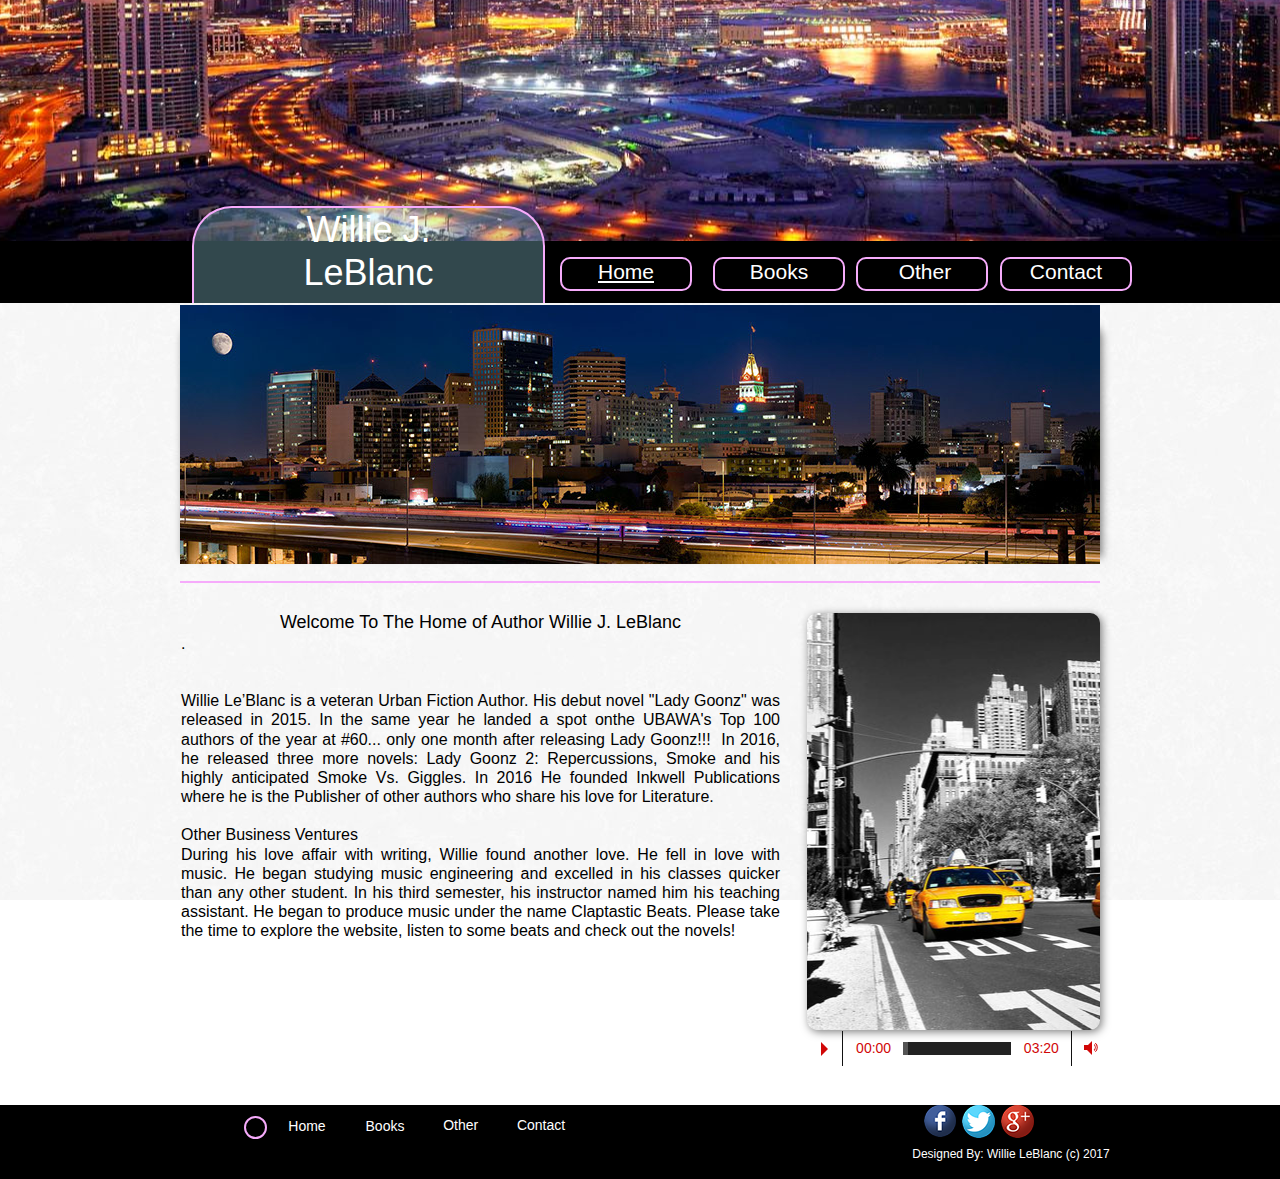
<file: index.html>
<!DOCTYPE html>
<html class="nojs html" lang="en-US">
 <head>

  <script type="text/javascript">
   if(typeof Muse == "undefined") window.Muse = {}; window.Muse.assets = {"required":["jquery-1.8.3.min.js", "museutils.js", "jquery.watch.js", "museredirect.js", "index.css"], "outOfDate":[]};
</script>
  
  <script src="scripts/museredirect.js?524071285" type="text/javascript"></script>
  
  <script type="text/javascript">
   Muse.Redirect.redirect('desktop', '', 'phone/index.html');
</script>
  
  <meta http-equiv="Content-type" content="text/html;charset=UTF-8"/>
  <link media="only screen and (max-width: 370px)" rel="alternate" href="http://www.willie-j-leblanc.net/phone/index.html"/>
  <meta name="generator" content="2015.1.1.343"/>
  <title>Home</title>
  <!-- CSS -->
  <link rel="stylesheet" type="text/css" href="css/site_global.css?475633959"/>
  <link rel="stylesheet" type="text/css" href="css/master_a-master.css?221944265"/>
  <link rel="stylesheet" type="text/css" href="css/index.css?3929240397" id="pagesheet"/>
  <!-- Other scripts -->
  <script type="text/javascript">
   document.documentElement.className = document.documentElement.className.replace(/\bnojs\b/g, 'js');
var __adobewebfontsappname__ = "muse";
</script>
  <!-- JS includes -->
  <script type="text/javascript">
   document.write('\x3Cscript src="' + (document.location.protocol == 'https:' ? 'https:' : 'http:') + '//webfonts.creativecloud.com/source-sans-pro:n4:all;sansita-one:n4:all.js" type="text/javascript">\x3C/script>');
</script>
    <!--HTML Widget code-->
    
<style>

.audioplayer
{
	height: 2.5em; /* 40 */
	position: relative;
	z-index: 1;
}
	.audioplayer-mini
	{
		width: 2.5em; /* 40 */
		margin: 0 auto;
	}
	.audioplayer > div
	{
		position: absolute;
	}
.audioplayer {
    color: #D10707;
	background: transparent;
}
    
.audioplayer-playpause
{
	width: 2.5em; /* 40 */
	height: 100%;
	text-align: left;
	text-indent: -9999px;
	cursor: pointer;
	z-index: 2;
	top: 0;
	left: 0;
}
	.audioplayer-mini .audioplayer-playpause
	{
		width: 100%;
	}
    
    /* Color */
	.audioplayer-playpause:hover,
	.audioplayer-playpause:focus
	{
		background-color: 222222;
	}
	.audioplayer-playpause a
	{
		display: block;
	}

	.audioplayer:not(.audioplayer-playing) .audioplayer-playpause a
	{
		width: 0;
		height: 0;
		border: 0.5em solid transparent; /* 8 */
		border-right: none;
		border-left-color: #D10707;
		content: '';
		position: absolute;
		top: 50%;
		left: 50%;
		margin: -0.5em 0 0 -0.25em; /* 8 4 */
	}

	.audioplayer-playing .audioplayer-playpause a
	{
		width: 0.75em; /* 12 */
		height: 0.75em; /* 12 */
		position: absolute;
		top: 50%;
		left: 50%;
		margin: -0.375em 0 0 -0.375em; /* 6 */
	}
    
		.audioplayer-playing .audioplayer-playpause a:before,
		.audioplayer-playing .audioplayer-playpause a:after
		{
			width: 40%;
			height: 100%;
			background-color: #D10707;
			content: '';
			position: absolute;
			top: 0;
		}
		.audioplayer-playing .audioplayer-playpause a:before
		{
			left: 0;
		}
		.audioplayer-playing .audioplayer-playpause a:after
		{
			right: 0;
		}
        
        
.audioplayer-time
{
	width: 4.375em; /* 70 */
	height: 100%;
	line-height: 2.5em; /* 40 */
	text-align: center;
	z-index: 2;
	top: 0;
}
	.audioplayer-time-current
	{
		border-left: 1px solid #111111;
		left: 2.5em; /* 40 */
	}
	.audioplayer-time-duration
	{
		right: 2.5em; /* 40 */
	}
		.audioplayer-novolume .audioplayer-time-duration
		{
			border-right: 0;
			right: 0;
		}
        
       
.audioplayer-bar
{
	height: 0.875em; /* 14 */
	background-color: #222222;
	cursor: pointer;
	z-index: 1;
	top: 50%;
	right: 6.875em; /* 110 */
	left: 6.875em; /* 110 */
	margin-top: -0.438em; /* 7 */
}
	.audioplayer-novolume .audioplayer-bar
	{
		right: 4.375em; /* 70 */
	}
	.audioplayer-bar div
	{
		width: 0;
		height: 100%;
		position: absolute;
		left: 0;
		top: 0;
	}
    
	.audioplayer-bar-loaded
	{
		background-color: #555555;
		z-index: 1;
	}

	.audioplayer-bar-played
	{
        /* Accent Color */
		background: #FF0000;
		z-index: 2;
	}

.audioplayer-volume
{
	width: 2.5em; /* 40 */
	height: 100%;
	border-left: 1px solid #111111;
	text-align: left;
	text-indent: -9999px;
	cursor: pointer;
	z-index: 2;
	top: 0;
	right: 0;
}


	.audioplayer-volume:hover,
	.audioplayer-volume:focus
	{
		background-color: #222222;
        

	}
	.audioplayer-volume-button
	{
		width: 100%;
		height: 100%;
	}


		.audioplayer-volume-button a
		{
			width: 0.313em; /* 5 */
			height: 0.375em; /* 6 */
			background-color: #D10707;
			display: block;
			position: relative;
			z-index: 1;
			top: 40%;
			left: 35%;
		}
			.audioplayer-volume-button a:before,
			.audioplayer-volume-button a:after
			{
				content: '';
				position: absolute;
			}
            
			.audioplayer-volume-button a:before
			{
				width: 0;
				height: 0;
				border: 0.5em solid transparent; /* 8 */
				border-left: none;
				border-right-color: #D10707;
				z-index: 2;
				top: 50%;
				right: -0.25em;
				margin-top: -0.5em; /* 8 */
			}
            
            /* Color */
			.audioplayer:not(.audioplayer-mute) .audioplayer-volume-button a:after
			{
				/* "volume" icon by Nicolas Gallagher, http://nicolasgallagher.com/pure-css-gui-icons */
				width: 0.313em; /* 5 */
				height: 0.313em; /* 5 */
				border: 0.25em double #D10707; /* 4 */
				border-width: 0.25em 0.25em 0 0; /* 4 */
				left: 0.563em; /* 9 */
				top: -0.063em; /* 1 */
				-webkit-border-radius: 0 0.938em 0 0; /* 15 */
				-moz-border-radius: 0 0.938em 0 0; /* 15 */
				border-radius: 0 0.938em 0 0; /* 15 */
				-webkit-transform: rotate( 45deg );
				-moz-transform: rotate( 45deg );
				-ms-transform: rotate( 45deg );
				-o-transform: rotate( 45deg );
				transform: rotate( 45deg );
			}

	.audioplayer-volume-adjust
	{
		width: 100%;
		height: 6.25em; /* 100 */
		cursor: default;
		position: absolute;
		left: 0;
		top: -9999px;
		background: #222222;
        

        
	}
		.audioplayer-volume:not(:hover) .audioplayer-volume-adjust
		{
			opacity: 0;
		}
		.audioplayer-volume:hover .audioplayer-volume-adjust
		{
			top: auto;
			bottom: 100%;
		}
		.audioplayer-volume-adjust > div
		{
			width: 40%;
			height: 80%;
			background-color: #555555;
			cursor: pointer;
			position: relative;
			z-index: 1;
			margin: 30% auto 0;
		}
        

			.audioplayer-volume-adjust div div
			{
				width: 100%;
				height: 100%;
				position: absolute;
				bottom: 0;
				left: 0;
                /* Accent Color */
				background: #FF0000;
			}
	.audioplayer-novolume .audioplayer-volume
	{
		display: none;
	} 
</style>

 </head>
 <body>

  <div class="clearfix" id="page"><!-- column -->
   <div class="position_content" id="page_position_content">
    <div class="browser_width colelem" id="u75-bw">
     <div id="u75"><!-- simple frame --></div>
    </div>
    <div class="browser_width colelem" id="u82-bw">
     <div id="u82"><!-- group -->
      <div class="clearfix" id="u82_align_to_page">
       <div class="rgba-background rounded-corners clearfix grpelem" id="u666-6"><!-- content -->
        <p><span id="u666">Willie J.</span></p>
        <p><span id="u666-3">LeBlanc</span></p>
       </div>
       <a class="nonblock nontext MuseLinkActive rounded-corners shadow clearfix grpelem" id="u674-4" href="index.html"><!-- content --><p>Home</p></a>
       <a class="nonblock nontext rounded-corners shadow clearfix grpelem" id="u675-4" href="gallery.html"><!-- content --><p>Books</p></a>
       <a class="nonblock nontext rounded-corners shadow clearfix grpelem" id="u1377-4" href="photos.html"><!-- content --><p>&nbsp;Other</p></a>
       <a class="nonblock nontext rounded-corners shadow clearfix grpelem" id="u676-4" href="contact.html"><!-- content --><p>Contact</p></a>
      </div>
     </div>
    </div>
    <div class="clearfix colelem" id="pu298"><!-- group -->
     <div class="shadow rounded-corners grpelem" id="u298"><!-- simple frame --></div>
     <div class="clip_frame grpelem" id="u1225"><!-- image -->
      <img class="block" id="u1225_img" src="images/oakland_night_skyline_weboriginal1.jpg" alt="" width="920" height="259"/>
     </div>
    </div>
    <div class="colelem" id="u311"><!-- simple frame --></div>
    <div class="clearfix colelem" id="pu315-3"><!-- group -->
     <div class="clearfix grpelem" id="u315-3"><!-- content -->
      <p>&nbsp;</p>
     </div>
     <div class="shadow rounded-corners grpelem" id="u318"><!-- simple frame --></div>
     <div class="clearfix grpelem" id="u788-15"><!-- content -->
      <h1 class="Heading-1">Welcome To The Home of Author Willie J. LeBlanc</h1>
      <p id="u788-4"><em class="Emphasis">.</em></p>
      <p id="u788-5">&nbsp;</p>
      <p id="u788-6">&nbsp;</p>
      <p id="u788-8">Willie Le’Blanc is a veteran Urban Fiction Author. His debut novel &quot;Lady Goonz&quot; was released in 2015. In the same year he landed a spot onthe UBAWA's Top 100 authors of the year at #60... only one month after releasing Lady Goonz!!!&nbsp; In 2016, he released three more novels: Lady Goonz 2: Repercussions, Smoke and his highly anticipated Smoke Vs. Giggles. In 2016 He founded Inkwell Publications where he is the Publisher of other authors who share his love for Literature.</p>
      <p id="u788-9">&nbsp;</p>
      <h1 class="Heading-1" id="u788-11">Other Business Ventures</h1>
      <p id="u788-13">During his love affair with writing, Willie found another love. He fell in love with music. He began studying music engineering and excelled in his classes quicker than any other student. In his third semester, his instructor named him his teaching assistant. He began to produce music under the name Claptastic Beats. Please take the time to explore the website, listen to some beats and check out the novels!</p>
     </div>
    </div>
    <div class="colelem" id="u1211"><!-- custom html -->
     
		<div id="wrapper">
			<audio preload="auto" controls>
             <source src="assets/rnb-125.mp3"><!-- Hide -->
			<!--<source src="Add File"><!-- Hide -->
			<!--<source src="Add File"><!-- Hide -->
			</audio>

			</div>

</div>
    <div class="clearfix colelem" id="pu1578-3"><!-- group -->
     <div class="browser_width grpelem" id="u1578-3-bw">
      <div class="clearfix" id="u1578-3"><!-- content -->
       <p>&nbsp;</p>
      </div>
     </div>
     <a class="nonblock nontext grpelem" id="u677" href="https://www.facebook.com/wjltheauthor/" target="_blank"><!-- state-based BG images --></a>
     <a class="nonblock nontext grpelem" id="u696" href="https://plus.google.com/u/0/117814642784935938431" target="_blank"><!-- state-based BG images --></a>
     <a class="nonblock nontext grpelem" id="u701" href="https://twitter.com/the_half_god" target="_blank"><!-- state-based BG images --></a>
     <a class="nonblock nontext clearfix grpelem" id="u769-4" href="http://www.musetemplatesfree.com" target="_blank"><!-- content --><p>Designed By: Willie LeBlanc (c) 2017</p></a>
     <div class="rounded-corners grpelem" id="u771"><!-- simple frame --></div>
     <a class="nonblock nontext clearfix grpelem" id="u773-4" href="gallery.html"><!-- content --><p>Books</p></a>
     <a class="nonblock nontext MuseLinkActive clearfix grpelem" id="u774-4" href="index.html"><!-- content --><p>Home</p></a>
     <a class="nonblock nontext clearfix grpelem" id="u775-4" href="contact.html"><!-- content --><p>Contact</p></a>
     <a class="nonblock nontext clearfix grpelem" id="u1581-5" href="photos.html"><!-- content --><p><span id="u1581">Other</span>r</p></a>
    </div>
   </div>
  </div>
  <div class="preload_images">
   <img class="preload" src="images/u677-r.png" alt=""/>
   <img class="preload" src="images/u696-r.png" alt=""/>
   <img class="preload" src="images/u701-r.png" alt=""/>
  </div>
  <!-- JS includes -->
  <script type="text/javascript">
   if (document.location.protocol != 'https:') document.write('\x3Cscript src="http://musecdn.businesscatalyst.com/scripts/4.0/jquery-1.8.3.min.js" type="text/javascript">\x3C/script>');
</script>
  <script type="text/javascript">
   window.jQuery || document.write('\x3Cscript src="scripts/jquery-1.8.3.min.js" type="text/javascript">\x3C/script>');
</script>
  <script src="scripts/museutils.js?531812214" type="text/javascript"></script>
  <script src="scripts/whatinput.js?84559013" type="text/javascript"></script>
  <script src="scripts/jquery.watch.js?3866665977" type="text/javascript"></script>
  <!-- Other scripts -->
  <script type="text/javascript">
   $(document).ready(function() { try {
(function(){var a={},b=function(a){if(a.match(/^rgb/))return a=a.replace(/\s+/g,"").match(/([\d\,]+)/gi)[0].split(","),(parseInt(a[0])<<16)+(parseInt(a[1])<<8)+parseInt(a[2]);if(a.match(/^\#/))return parseInt(a.substr(1),16);return 0};(function(){$('link[type="text/css"]').each(function(){var b=($(this).attr("href")||"").match(/\/?css\/([\w\-]+\.css)\?(\d+)/);b&&b[1]&&b[2]&&(a[b[1]]=b[2])})})();(function(){$("body").append('<div class="version" style="display:none; width:1px; height:1px;"></div>');
for(var c=$(".version"),d=0;d<Muse.assets.required.length;){var f=Muse.assets.required[d],g=f.match(/([\w\-\.]+)\.(\w+)$/),k=g&&g[1]?g[1]:null,g=g&&g[2]?g[2]:null;switch(g.toLowerCase()){case "css":k=k.replace(/\W/gi,"_").replace(/^([^a-z])/gi,"_$1");c.addClass(k);var g=b(c.css("color")),h=b(c.css("background-color"));g!=0||h!=0?(Muse.assets.required.splice(d,1),"undefined"!=typeof a[f]&&(g!=a[f]>>>24||h!=(a[f]&16777215))&&Muse.assets.outOfDate.push(f)):d++;c.removeClass(k);break;case "js":k.match(/^jquery-[\d\.]+/gi)&&
typeof $!="undefined"?Muse.assets.required.splice(d,1):d++;break;default:throw Error("Unsupported file type: "+g);}}c.remove();if(Muse.assets.outOfDate.length||Muse.assets.required.length)c="Some files on the server may be missing or incorrect. Clear browser cache and try again. If the problem persists please contact website author.",(d=location&&location.search&&location.search.match&&location.search.match(/muse_debug/gi))&&Muse.assets.outOfDate.length&&(c+="\nOut of date: "+Muse.assets.outOfDate.join(",")),d&&Muse.assets.required.length&&(c+="\nMissing: "+Muse.assets.required.join(",")),alert(c)})()})();/* body */
Muse.Utils.transformMarkupToFixBrowserProblemsPreInit();/* body */
Muse.Utils.prepHyperlinks(false);/* body */
Muse.Utils.resizeHeight('.browser_width');/* resize height */
Muse.Utils.requestAnimationFrame(function() { $('body').addClass('initialized'); });/* mark body as initialized */
Muse.Utils.showWidgetsWhenReady();/* body */
Muse.Utils.transformMarkupToFixBrowserProblems();/* body */
} catch(e) { if (e && 'function' == typeof e.notify) e.notify(); else Muse.Assert.fail('Error calling selector function:' + e); }});
</script>
  
  <!--HTML Widget code-->
  
<script>
!function(e,t,a){var i="ontouchstart"in t,n=i?"touchstart":"mousedown",o=i?"touchmove":"mousemove",d=i?"touchcancel":"mouseup",u=function(e){var t=e/3600,a=Math.floor(t),i=e%3600/60,n=Math.floor(i),o=Math.ceil(e%3600%60);return o>59&&(o=0,n=Math.ceil(i)),n>59&&(n=0,a=Math.ceil(t)),(0==a?"":a>0&&a.toString().length<2?"0"+a+":":a+":")+(n.toString().length<2?"0"+n:n)+":"+(o.toString().length<2?"0"+o:o)},l=function(e){var t=a.createElement("audio");return!(!t.canPlayType||!t.canPlayType("audio/"+e.split(".").pop().toLowerCase()+";").replace(/no/,""))};e.fn.audioPlayer=function(t){var t=e.extend({classPrefix:"audioplayer",strPlay:"Play",strPause:"Pause",strVolume:"Volume"},t),a={},r={playPause:"playpause",playing:"playing",stopped:"stopped",time:"time",timeCurrent:"time-current",timeDuration:"time-duration",bar:"bar",barLoaded:"bar-loaded",barPlayed:"bar-played",volume:"volume",volumeButton:"volume-button",volumeAdjust:"volume-adjust",noVolume:"novolume",muted:"muted",mini:"mini"};for(var s in r)a[s]=t.classPrefix+"-"+r[s];return this.each(function(){if("audio"!=e(this).prop("tagName").toLowerCase())return!1;var r=e(this),s=r.attr("src"),v=r.get(0).getAttribute("autoplay"),v=""===v||"autoplay"===v?!0:!1,m=r.get(0).getAttribute("loop"),m=""===m||"loop"===m?!0:!1,c=!1;"undefined"==typeof s?r.find("source").each(function(){return s=e(this).attr("src"),"undefined"!=typeof s&&l(s)?(c=!0,!1):void 0}):l(s)&&(c=!0);var h=e('<div class="'+t.classPrefix+'">'+(c?e("<div>").append(r.eq(0).clone()).html():'<embed src="'+s+'" width="0" height="0" volume="100" autostart="'+v.toString()+'" loop="'+m.toString()+'" />')+'<div class="'+a.playPause+'" title="'+t.strPlay+'"><a href="#">'+t.strPlay+"</a></div></div>"),f=h.find(c?"audio":"embed"),f=f.get(0);if(c){h.find("audio").css({width:0,height:0,visibility:"hidden"}),h.append('<div class="'+a.time+" "+a.timeCurrent+'"></div><div class="'+a.bar+'"><div class="'+a.barLoaded+'"></div><div class="'+a.barPlayed+'"></div></div><div class="'+a.time+" "+a.timeDuration+'"></div><div class="'+a.volume+'"><div class="'+a.volumeButton+'" title="'+t.strVolume+'"><a href="#">'+t.strVolume+'</a></div><div class="'+a.volumeAdjust+'"><div><div></div></div></div></div>');var p=h.find("."+a.bar),y=h.find("."+a.barPlayed),g=h.find("."+a.barLoaded),b=h.find("."+a.timeCurrent),P=h.find("."+a.timeDuration),C=h.find("."+a.volumeButton),E=h.find("."+a.volumeAdjust+" > div"),w=0,M=function(e){theRealEvent=i?e.originalEvent.touches[0]:e,f.currentTime=Math.round(f.duration*(theRealEvent.pageX-p.offset().left)/p.width())},L=function(e){theRealEvent=i?e.originalEvent.touches[0]:e,f.volume=Math.abs((theRealEvent.pageY-(E.offset().top+E.height()))/E.height())},S=function(){var e=setInterval(function(){return f.buffered.length<1?!0:(g.width(f.buffered.end(0)/f.duration*100+"%"),void(Math.floor(f.buffered.end(0))>=Math.floor(f.duration)&&clearInterval(e)))},100)},V=f.volume,j=f.volume=.111;Math.round(1e3*f.volume)/1e3==j?f.volume=V:h.addClass(a.noVolume),P.html("…"),b.html(u(0)),f.addEventListener("loadeddata",function(){S(),P.html(e.isNumeric(f.duration)?u(f.duration):"…"),E.find("div").height(100*f.volume+"%"),w=f.volume}),f.addEventListener("timeupdate",function(){b.html(u(f.currentTime)),y.width(f.currentTime/f.duration*100+"%")}),f.addEventListener("volumechange",function(){E.find("div").height(100*f.volume+"%"),f.volume>0&&h.hasClass(a.muted)&&h.removeClass(a.muted),f.volume<=0&&!h.hasClass(a.muted)&&h.addClass(a.muted)}),f.addEventListener("ended",function(){h.removeClass(a.playing).addClass(a.stopped)}),p.on(n,function(e){M(e),p.on(o,function(e){M(e)})}).on(d,function(){p.unbind(o)}),C.on("click",function(){return h.hasClass(a.muted)?(h.removeClass(a.muted),f.volume=w):(h.addClass(a.muted),w=f.volume,f.volume=0),!1}),E.on(n,function(e){L(e),E.on(o,function(e){L(e)})}).on(d,function(){E.unbind(o)})}else h.addClass(a.mini);h.addClass(v?a.playing:a.stopped),h.find("."+a.playPause).on("click",function(){return h.hasClass(a.playing)?(e(this).attr("title",t.strPlay).find("a").html(t.strPlay),h.removeClass(a.playing).addClass(a.stopped),c?f.pause():f.Stop()):(e(this).attr("title",t.strPause).find("a").html(t.strPause),h.addClass(a.playing).removeClass(a.stopped),c?f.play():f.Play()),!1}),r.replaceWith(h)}),this}}(jQuery,window,document);
</script>
<script>
$( 'audio' ).audioPlayer(
{
	strPlay: 'Play', // default value: 'Play'
	strPause: 'Pause', // default value: 'Pause'
	strVolume: 'Volume', // default value: 'Volume'
});
</script>


   </body>
</html>
</file>
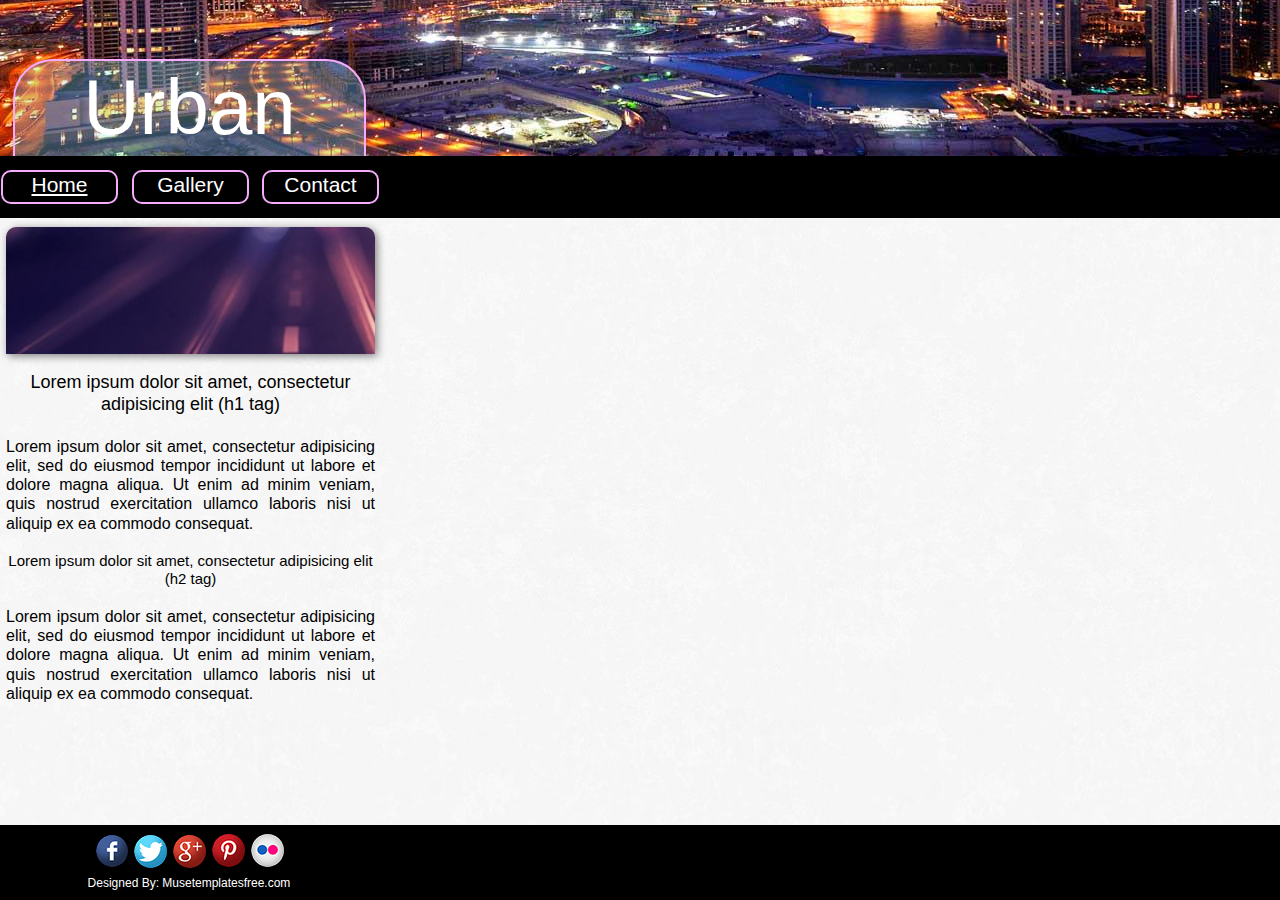
<file: phone/index.html>
<!DOCTYPE html>
<html class="nojs html" lang="en-US">
 <head>

  <script type="text/javascript">
   if(typeof Muse == "undefined") window.Muse = {}; window.Muse.assets = {"required":["jquery-1.8.3.min.js", "museutils.js", "jquery.watch.js", "index.css"], "outOfDate":[]};
</script>
  
  <meta http-equiv="Content-type" content="text/html;charset=UTF-8"/>
  <link rel="canonical" href="http://www.willie-j-leblanc.net/index.html"/>
  <meta name="generator" content="2015.1.1.343"/>
  <title>Home</title>
  <meta name="viewport" content="width=380"/>
  <!-- CSS -->
  <link rel="stylesheet" type="text/css" href="../css/site_global.css?475633959"/>
  <link rel="stylesheet" type="text/css" href="css/master_a-master.css?3839668773"/>
  <link rel="stylesheet" type="text/css" href="css/index.css?3861005627" id="pagesheet"/>
  <!-- Other scripts -->
  <script type="text/javascript">
   document.documentElement.className = document.documentElement.className.replace(/\bnojs\b/g, 'js');
var __adobewebfontsappname__ = "muse";
</script>
  <!-- JS includes -->
  <script type="text/javascript">
   document.write('\x3Cscript src="' + (document.location.protocol == 'https:' ? 'https:' : 'http:') + '//webfonts.creativecloud.com/source-sans-pro:n4:all;sansita-one:n4:all.js" type="text/javascript">\x3C/script>');
</script>
   </head>
 <body>

  <div class="clearfix" id="page"><!-- column -->
   <div class="clearfix colelem" id="pu970"><!-- group -->
    <div class="browser_width grpelem" id="u970-bw">
     <div id="u970"><!-- simple frame --></div>
    </div>
    <div class="rgba-background rounded-corners clearfix grpelem" id="u972-4"><!-- content -->
     <p>Urban</p>
    </div>
   </div>
   <div class="browser_width colelem" id="u971-bw">
    <div class="clearfix" id="u971"><!-- group -->
     <a class="nonblock nontext MuseLinkActive rounded-corners shadow clearfix grpelem" id="u973-4" href="index.html"><!-- content --><p>Home</p></a>
     <a class="nonblock nontext rounded-corners shadow clearfix grpelem" id="u974-4" href="gallery.html"><!-- content --><p>Gallery</p></a>
     <a class="nonblock nontext rounded-corners shadow clearfix grpelem" id="u975-4" href="contact.html"><!-- content --><p>Contact</p></a>
    </div>
   </div>
   <div class="shadow rounded-corners colelem" id="u999"><!-- simple frame --></div>
   <div class="clearfix colelem" id="u998-14"><!-- content -->
    <h1 class="Heading-1">Lorem ipsum dolor sit amet, consectetur adipisicing elit (h1 tag)</h1>
    <p id="u998-3">&nbsp;</p>
    <p id="u998-5"><em class="Emphasis">Lorem ipsum dolor sit amet, consectetur adipisicing elit, sed do eiusmod tempor incididunt ut labore et dolore magna aliqua. Ut enim ad minim veniam, quis nostrud exercitation ullamco laboris nisi ut aliquip ex ea commodo consequat.</em></p>
    <p id="u998-6">&nbsp;</p>
    <h2 class="Heading-2" id="u998-8">Lorem ipsum dolor sit amet, consectetur adipisicing elit (h2 tag)</h2>
    <p id="u998-9">&nbsp;</p>
    <p id="u998-11">Lorem ipsum dolor sit amet, consectetur adipisicing elit, sed do eiusmod tempor incididunt ut labore et dolore magna aliqua. Ut enim ad minim veniam, quis nostrud exercitation ullamco laboris nisi ut aliquip ex ea commodo consequat.</p>
    <p id="u998-12">&nbsp;</p>
   </div>
   <div class="verticalspacer"></div>
   <div class="clearfix colelem" id="pu976"><!-- group -->
    <div class="browser_width grpelem" id="u976-bw">
     <div class="clearfix" id="u976"><!-- group -->
      <a class="nonblock nontext clearfix grpelem" id="u987-4" href="http://www.musetemplatesfree.com" target="_blank"><!-- content --><p>Designed By: Musetemplatesfree.com</p></a>
     </div>
    </div>
    <a class="nonblock nontext grpelem" id="u977" href="https://www.facebook.com/" target="_blank"><!-- state-based BG images --></a>
    <a class="nonblock nontext grpelem" id="u979" href="http://www.pinterest.com" target="_blank"><!-- state-based BG images --></a>
    <a class="nonblock nontext grpelem" id="u981" href="http://www.plus.google.com" target="_blank"><!-- state-based BG images --></a>
    <a class="nonblock nontext grpelem" id="u983" href="https://twitter.com/" target="_blank"><!-- state-based BG images --></a>
    <a class="nonblock nontext grpelem" id="u985" href="http://www.flickr.com" target="_blank"><!-- state-based BG images --></a>
   </div>
  </div>
  <div class="preload_images">
   <img class="preload" src="../images/u977-r.png" alt=""/>
   <img class="preload" src="../images/u979-r.png" alt=""/>
   <img class="preload" src="../images/u981-r.png" alt=""/>
   <img class="preload" src="../images/u983-r.png" alt=""/>
   <img class="preload" src="../images/u985-r.png" alt=""/>
  </div>
  <!-- JS includes -->
  <script type="text/javascript">
   if (document.location.protocol != 'https:') document.write('\x3Cscript src="http://musecdn.businesscatalyst.com/scripts/4.0/jquery-1.8.3.min.js" type="text/javascript">\x3C/script>');
</script>
  <script type="text/javascript">
   window.jQuery || document.write('\x3Cscript src="../scripts/jquery-1.8.3.min.js" type="text/javascript">\x3C/script>');
</script>
  <script src="../scripts/museutils.js?531812214" type="text/javascript"></script>
  <script src="../scripts/whatinput.js?84559013" type="text/javascript"></script>
  <script src="../scripts/jquery.watch.js?3866665977" type="text/javascript"></script>
  <!-- Other scripts -->
  <script type="text/javascript">
   $(document).ready(function() { try {
(function(){var a={},b=function(a){if(a.match(/^rgb/))return a=a.replace(/\s+/g,"").match(/([\d\,]+)/gi)[0].split(","),(parseInt(a[0])<<16)+(parseInt(a[1])<<8)+parseInt(a[2]);if(a.match(/^\#/))return parseInt(a.substr(1),16);return 0};(function(){$('link[type="text/css"]').each(function(){var b=($(this).attr("href")||"").match(/\/?css\/([\w\-]+\.css)\?(\d+)/);b&&b[1]&&b[2]&&(a[b[1]]=b[2])})})();(function(){$("body").append('<div class="version" style="display:none; width:1px; height:1px;"></div>');
for(var c=$(".version"),d=0;d<Muse.assets.required.length;){var f=Muse.assets.required[d],g=f.match(/([\w\-\.]+)\.(\w+)$/),k=g&&g[1]?g[1]:null,g=g&&g[2]?g[2]:null;switch(g.toLowerCase()){case "css":k=k.replace(/\W/gi,"_").replace(/^([^a-z])/gi,"_$1");c.addClass(k);var g=b(c.css("color")),h=b(c.css("background-color"));g!=0||h!=0?(Muse.assets.required.splice(d,1),"undefined"!=typeof a[f]&&(g!=a[f]>>>24||h!=(a[f]&16777215))&&Muse.assets.outOfDate.push(f)):d++;c.removeClass(k);break;case "js":k.match(/^jquery-[\d\.]+/gi)&&
typeof $!="undefined"?Muse.assets.required.splice(d,1):d++;break;default:throw Error("Unsupported file type: "+g);}}c.remove();if(Muse.assets.outOfDate.length||Muse.assets.required.length)c="Some files on the server may be missing or incorrect. Clear browser cache and try again. If the problem persists please contact website author.",(d=location&&location.search&&location.search.match&&location.search.match(/muse_debug/gi))&&Muse.assets.outOfDate.length&&(c+="\nOut of date: "+Muse.assets.outOfDate.join(",")),d&&Muse.assets.required.length&&(c+="\nMissing: "+Muse.assets.required.join(",")),alert(c)})()})();/* body */
Muse.Utils.transformMarkupToFixBrowserProblemsPreInit();/* body */
Muse.Utils.prepHyperlinks(false);/* body */
Muse.Utils.resizeHeight('.browser_width');/* resize height */
Muse.Utils.requestAnimationFrame(function() { $('body').addClass('initialized'); });/* mark body as initialized */
Muse.Utils.fullPage('#page');/* 100% height page */
Muse.Utils.showWidgetsWhenReady();/* body */
Muse.Utils.transformMarkupToFixBrowserProblems();/* body */
} catch(e) { if (e && 'function' == typeof e.notify) e.notify(); else Muse.Assert.fail('Error calling selector function:' + e); }});
</script>
   </body>
</html>
</file>
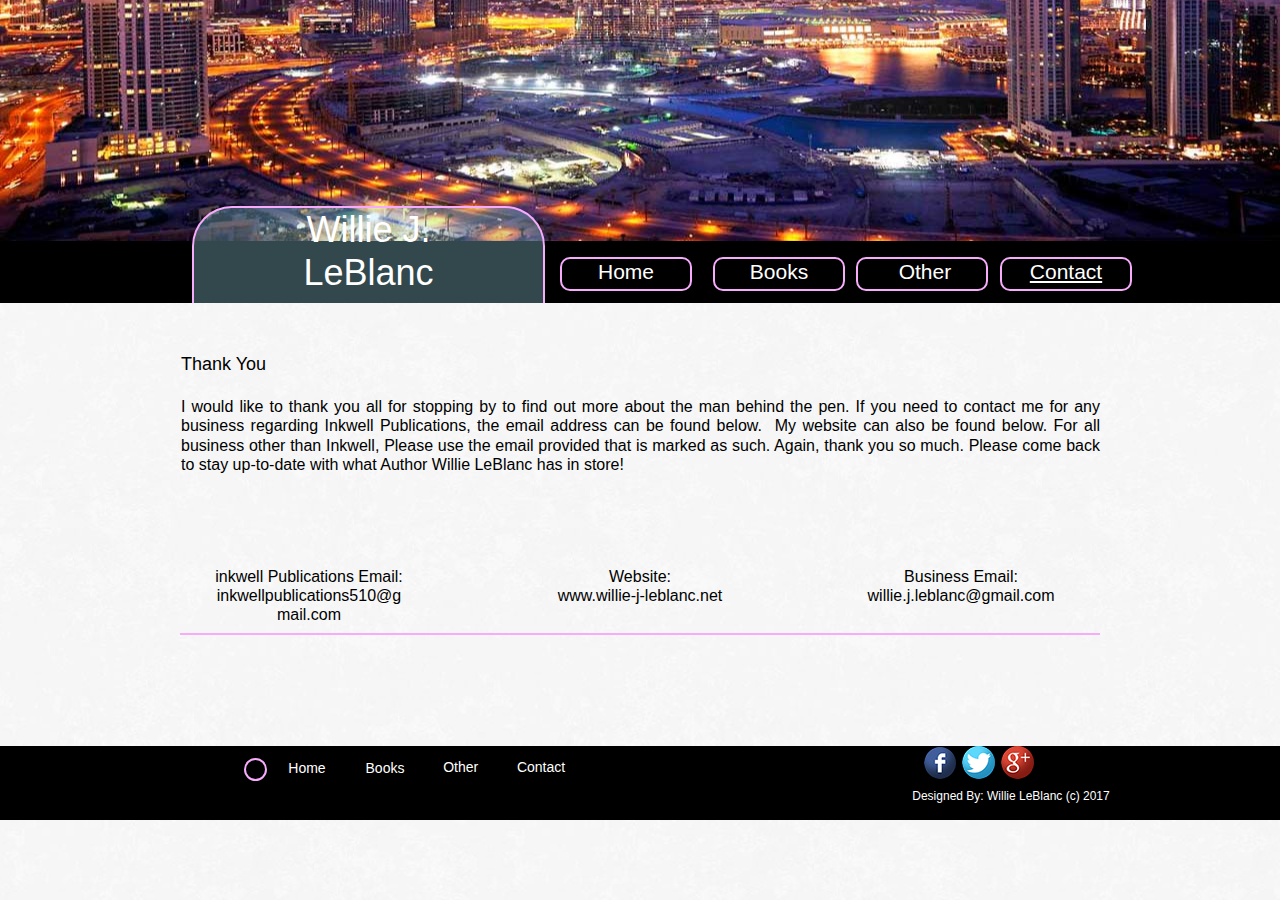
<file: contact.html>
<!DOCTYPE html>
<html class="nojs html" lang="en-US">
 <head>

  <script type="text/javascript">
   if(typeof Muse == "undefined") window.Muse = {}; window.Muse.assets = {"required":["jquery-1.8.3.min.js", "museutils.js", "jquery.watch.js", "museredirect.js", "contact.css"], "outOfDate":[]};
</script>
  
  <script src="scripts/museredirect.js?524071285" type="text/javascript"></script>
  
  <script type="text/javascript">
   Muse.Redirect.redirect('desktop', '', 'phone/contact.html');
</script>
  
  <meta http-equiv="Content-type" content="text/html;charset=UTF-8"/>
  <link media="only screen and (max-width: 370px)" rel="alternate" href="http://www.willie-j-leblanc.net/phone/contact.html"/>
  <meta name="generator" content="2015.1.1.343"/>
  <title>Contact</title>
  <!-- CSS -->
  <link rel="stylesheet" type="text/css" href="css/site_global.css?475633959"/>
  <link rel="stylesheet" type="text/css" href="css/master_a-master.css?221944265"/>
  <link rel="stylesheet" type="text/css" href="css/contact.css?149241318" id="pagesheet"/>
  <!-- Other scripts -->
  <script type="text/javascript">
   document.documentElement.className = document.documentElement.className.replace(/\bnojs\b/g, 'js');
var __adobewebfontsappname__ = "muse";
</script>
  <!-- JS includes -->
  <script type="text/javascript">
   document.write('\x3Cscript src="' + (document.location.protocol == 'https:' ? 'https:' : 'http:') + '//webfonts.creativecloud.com/source-sans-pro:n4:all;sansita-one:n4:all.js" type="text/javascript">\x3C/script>');
</script>
   </head>
 <body>

  <div class="clearfix" id="page"><!-- column -->
   <div class="position_content" id="page_position_content">
    <div class="browser_width colelem" id="u75-bw">
     <div id="u75"><!-- simple frame --></div>
    </div>
    <div class="browser_width colelem" id="u82-bw">
     <div id="u82"><!-- group -->
      <div class="clearfix" id="u82_align_to_page">
       <div class="clearfix grpelem" id="u666-6"><!-- content -->
        <p><span id="u666">Willie J.</span></p>
        <p><span id="u666-3">LeBlanc</span></p>
       </div>
       <a class="nonblock nontext clearfix grpelem" id="u674-4" href="index.html"><!-- content --><p>Home</p></a>
       <a class="nonblock nontext clearfix grpelem" id="u675-4" href="gallery.html"><!-- content --><p>Books</p></a>
       <a class="nonblock nontext clearfix grpelem" id="u1377-4" href="photos.html"><!-- content --><p>&nbsp;Other</p></a>
       <a class="nonblock nontext MuseLinkActive clearfix grpelem" id="u676-4" href="contact.html"><!-- content --><p>Contact</p></a>
      </div>
     </div>
    </div>
    <div class="clearfix colelem" id="u931-7"><!-- content -->
     <p id="u931-2">Thank You</p>
     <p id="u931-3">&nbsp;</p>
     <p id="u931-5">I would like to thank you all for stopping by to find out more about the man behind the pen. If you need to contact me for any business regarding Inkwell Publications, the email address can be found below.&nbsp; My website can also be found below. For all business other than Inkwell, Please use the email provided that is marked as such. Again, thank you so much. Please come back to stay up-to-date with what Author Willie LeBlanc has in store!</p>
    </div>
    <div class="clearfix colelem" id="pu925-6"><!-- group -->
     <div class="clearfix grpelem" id="u925-6"><!-- content -->
      <p>inkwell Publications Email:</p>
      <p>inkwellpublications510@gmail.com</p>
     </div>
     <div class="clearfix grpelem" id="u928-6"><!-- content -->
      <p>Website:</p>
      <p>www.willie-j-leblanc.net</p>
     </div>
     <div class="clearfix grpelem" id="u927-6"><!-- content -->
      <p>Business Email:</p>
      <p>willie.j.leblanc@gmail.com</p>
     </div>
    </div>
    <div class="colelem" id="u930"><!-- simple frame --></div>
    <div class="clearfix colelem" id="pu1578-3"><!-- group -->
     <div class="browser_width grpelem" id="u1578-3-bw">
      <div class="clearfix" id="u1578-3"><!-- content -->
       <p>&nbsp;</p>
      </div>
     </div>
     <a class="nonblock nontext grpelem" id="u677" href="https://www.facebook.com/wjltheauthor/" target="_blank"><!-- state-based BG images --></a>
     <a class="nonblock nontext grpelem" id="u696" href="https://plus.google.com/u/0/117814642784935938431" target="_blank"><!-- state-based BG images --></a>
     <a class="nonblock nontext grpelem" id="u701" href="https://twitter.com/the_half_god" target="_blank"><!-- state-based BG images --></a>
     <a class="nonblock nontext clearfix grpelem" id="u769-4" href="http://www.musetemplatesfree.com" target="_blank"><!-- content --><p>Designed By: Willie LeBlanc (c) 2017</p></a>
     <div class="grpelem" id="u771"><!-- simple frame --></div>
     <a class="nonblock nontext clearfix grpelem" id="u773-4" href="gallery.html"><!-- content --><p>Books</p></a>
     <a class="nonblock nontext clearfix grpelem" id="u774-4" href="index.html"><!-- content --><p>Home</p></a>
     <a class="nonblock nontext MuseLinkActive clearfix grpelem" id="u775-4" href="contact.html"><!-- content --><p>Contact</p></a>
     <a class="nonblock nontext clearfix grpelem" id="u1581-5" href="photos.html"><!-- content --><p><span id="u1581">Other</span>r</p></a>
    </div>
   </div>
  </div>
  <div class="preload_images">
   <img class="preload" src="images/u677-r.png" alt=""/>
   <img class="preload" src="images/u696-r.png" alt=""/>
   <img class="preload" src="images/u701-r.png" alt=""/>
  </div>
  <!-- JS includes -->
  <script type="text/javascript">
   if (document.location.protocol != 'https:') document.write('\x3Cscript src="http://musecdn.businesscatalyst.com/scripts/4.0/jquery-1.8.3.min.js" type="text/javascript">\x3C/script>');
</script>
  <script type="text/javascript">
   window.jQuery || document.write('\x3Cscript src="scripts/jquery-1.8.3.min.js" type="text/javascript">\x3C/script>');
</script>
  <script src="scripts/museutils.js?531812214" type="text/javascript"></script>
  <script src="scripts/whatinput.js?84559013" type="text/javascript"></script>
  <script src="scripts/jquery.watch.js?3866665977" type="text/javascript"></script>
  <!-- Other scripts -->
  <script type="text/javascript">
   $(document).ready(function() { try {
(function(){var a={},b=function(a){if(a.match(/^rgb/))return a=a.replace(/\s+/g,"").match(/([\d\,]+)/gi)[0].split(","),(parseInt(a[0])<<16)+(parseInt(a[1])<<8)+parseInt(a[2]);if(a.match(/^\#/))return parseInt(a.substr(1),16);return 0};(function(){$('link[type="text/css"]').each(function(){var b=($(this).attr("href")||"").match(/\/?css\/([\w\-]+\.css)\?(\d+)/);b&&b[1]&&b[2]&&(a[b[1]]=b[2])})})();(function(){$("body").append('<div class="version" style="display:none; width:1px; height:1px;"></div>');
for(var c=$(".version"),d=0;d<Muse.assets.required.length;){var f=Muse.assets.required[d],g=f.match(/([\w\-\.]+)\.(\w+)$/),k=g&&g[1]?g[1]:null,g=g&&g[2]?g[2]:null;switch(g.toLowerCase()){case "css":k=k.replace(/\W/gi,"_").replace(/^([^a-z])/gi,"_$1");c.addClass(k);var g=b(c.css("color")),h=b(c.css("background-color"));g!=0||h!=0?(Muse.assets.required.splice(d,1),"undefined"!=typeof a[f]&&(g!=a[f]>>>24||h!=(a[f]&16777215))&&Muse.assets.outOfDate.push(f)):d++;c.removeClass(k);break;case "js":k.match(/^jquery-[\d\.]+/gi)&&
typeof $!="undefined"?Muse.assets.required.splice(d,1):d++;break;default:throw Error("Unsupported file type: "+g);}}c.remove();if(Muse.assets.outOfDate.length||Muse.assets.required.length)c="Some files on the server may be missing or incorrect. Clear browser cache and try again. If the problem persists please contact website author.",(d=location&&location.search&&location.search.match&&location.search.match(/muse_debug/gi))&&Muse.assets.outOfDate.length&&(c+="\nOut of date: "+Muse.assets.outOfDate.join(",")),d&&Muse.assets.required.length&&(c+="\nMissing: "+Muse.assets.required.join(",")),alert(c)})()})();/* body */
Muse.Utils.transformMarkupToFixBrowserProblemsPreInit();/* body */
Muse.Utils.prepHyperlinks(false);/* body */
Muse.Utils.resizeHeight('.browser_width');/* resize height */
Muse.Utils.requestAnimationFrame(function() { $('body').addClass('initialized'); });/* mark body as initialized */
Muse.Utils.showWidgetsWhenReady();/* body */
Muse.Utils.transformMarkupToFixBrowserProblems();/* body */
} catch(e) { if (e && 'function' == typeof e.notify) e.notify(); else Muse.Assert.fail('Error calling selector function:' + e); }});
</script>
   </body>
</html>
</file>
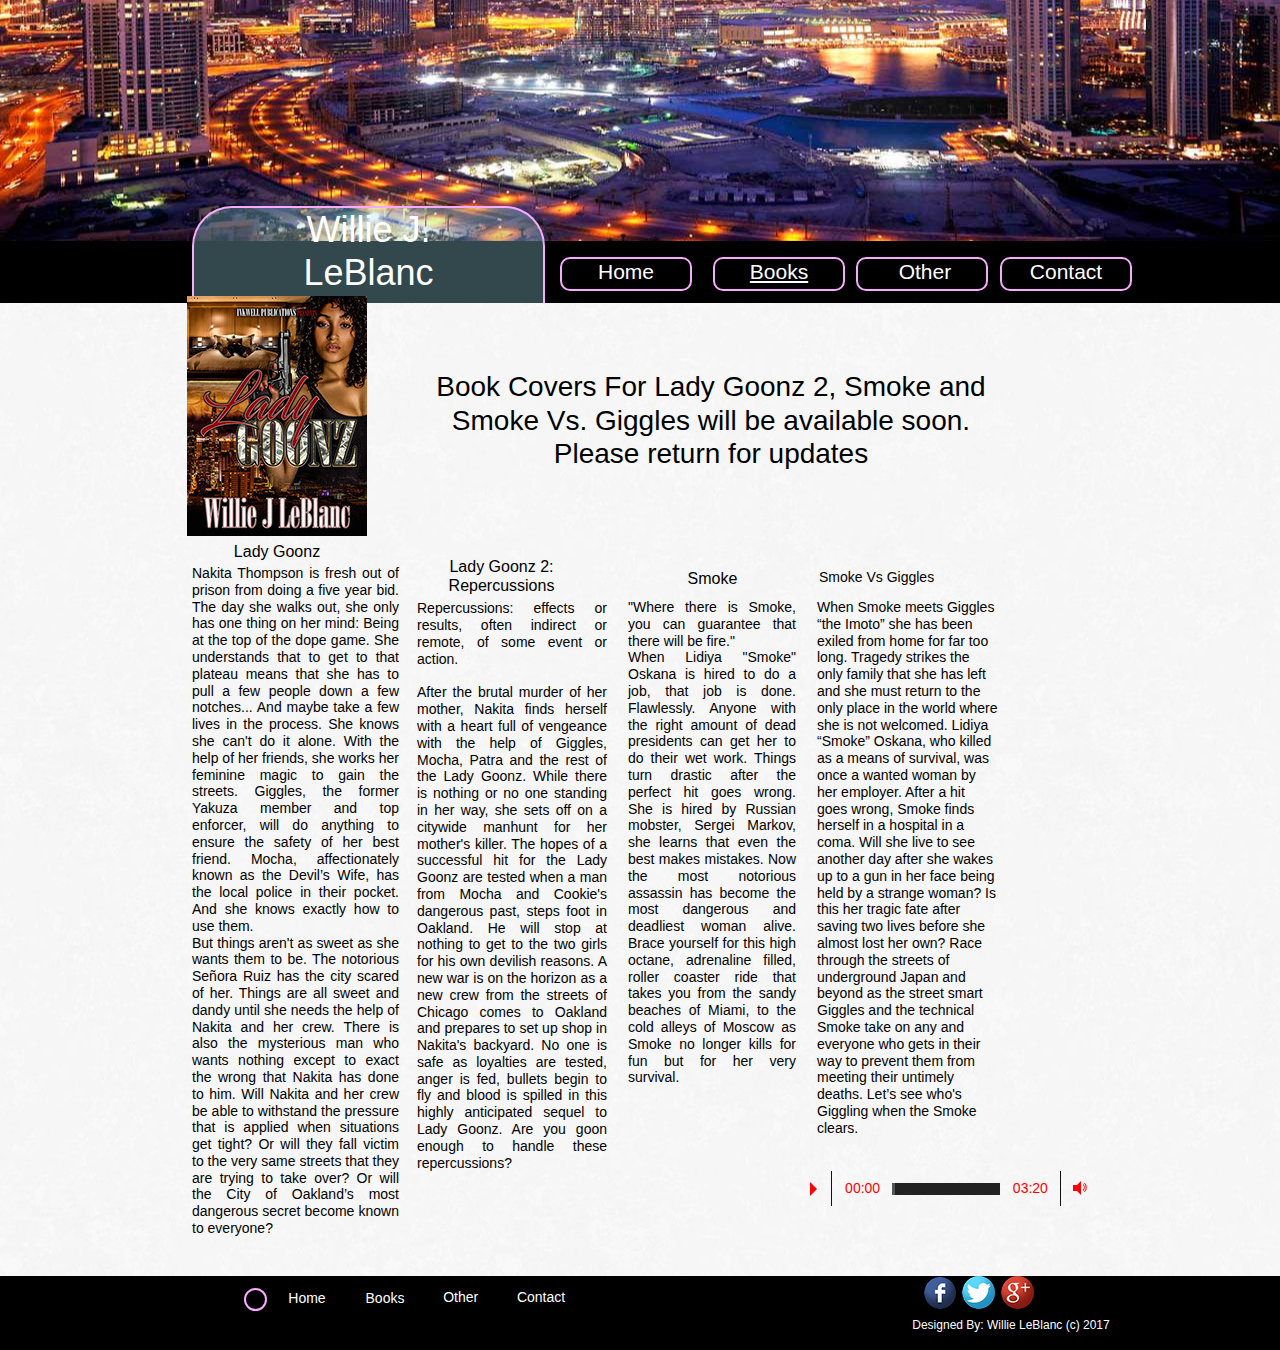
<file: gallery.html>
<!DOCTYPE html>
<html class="nojs html" lang="en-US">
 <head>

  <script type="text/javascript">
   if(typeof Muse == "undefined") window.Muse = {}; window.Muse.assets = {"required":["jquery-1.8.3.min.js", "museutils.js", "jquery.watch.js", "museredirect.js", "gallery.css"], "outOfDate":[]};
</script>
  
  <script src="scripts/museredirect.js?524071285" type="text/javascript"></script>
  
  <script type="text/javascript">
   Muse.Redirect.redirect('desktop', '', 'phone/gallery.html');
</script>
  
  <meta http-equiv="Content-type" content="text/html;charset=UTF-8"/>
  <link media="only screen and (max-width: 370px)" rel="alternate" href="http://www.willie-j-leblanc.net/phone/gallery.html"/>
  <meta name="generator" content="2015.1.1.343"/>
  <title>Gallery</title>
  <!-- CSS -->
  <link rel="stylesheet" type="text/css" href="css/site_global.css?475633959"/>
  <link rel="stylesheet" type="text/css" href="css/master_a-master.css?221944265"/>
  <link rel="stylesheet" type="text/css" href="css/gallery.css?225569636" id="pagesheet"/>
  <!-- Other scripts -->
  <script type="text/javascript">
   document.documentElement.className = document.documentElement.className.replace(/\bnojs\b/g, 'js');
var __adobewebfontsappname__ = "muse";
</script>
  <!-- JS includes -->
  <script type="text/javascript">
   document.write('\x3Cscript src="' + (document.location.protocol == 'https:' ? 'https:' : 'http:') + '//webfonts.creativecloud.com/source-sans-pro:n4:all;sansita-one:n4:all.js" type="text/javascript">\x3C/script>');
</script>
    <!--HTML Widget code-->
    
<style>

.audioplayer
{
	height: 2.5em; /* 40 */
	position: relative;
	z-index: 1;
}
	.audioplayer-mini
	{
		width: 2.5em; /* 40 */
		margin: 0 auto;
	}
	.audioplayer > div
	{
		position: absolute;
	}
.audioplayer {
    color: #FF0000;
	background: transparent;
}
    
.audioplayer-playpause
{
	width: 2.5em; /* 40 */
	height: 100%;
	text-align: left;
	text-indent: -9999px;
	cursor: pointer;
	z-index: 2;
	top: 0;
	left: 0;
}
	.audioplayer-mini .audioplayer-playpause
	{
		width: 100%;
	}
    
    /* Color */
	.audioplayer-playpause:hover,
	.audioplayer-playpause:focus
	{
		background-color: 222222;
	}
	.audioplayer-playpause a
	{
		display: block;
	}

	.audioplayer:not(.audioplayer-playing) .audioplayer-playpause a
	{
		width: 0;
		height: 0;
		border: 0.5em solid transparent; /* 8 */
		border-right: none;
		border-left-color: #FF0000;
		content: '';
		position: absolute;
		top: 50%;
		left: 50%;
		margin: -0.5em 0 0 -0.25em; /* 8 4 */
	}

	.audioplayer-playing .audioplayer-playpause a
	{
		width: 0.75em; /* 12 */
		height: 0.75em; /* 12 */
		position: absolute;
		top: 50%;
		left: 50%;
		margin: -0.375em 0 0 -0.375em; /* 6 */
	}
    
		.audioplayer-playing .audioplayer-playpause a:before,
		.audioplayer-playing .audioplayer-playpause a:after
		{
			width: 40%;
			height: 100%;
			background-color: #FF0000;
			content: '';
			position: absolute;
			top: 0;
		}
		.audioplayer-playing .audioplayer-playpause a:before
		{
			left: 0;
		}
		.audioplayer-playing .audioplayer-playpause a:after
		{
			right: 0;
		}
        
        
.audioplayer-time
{
	width: 4.375em; /* 70 */
	height: 100%;
	line-height: 2.5em; /* 40 */
	text-align: center;
	z-index: 2;
	top: 0;
}
	.audioplayer-time-current
	{
		border-left: 1px solid #111111;
		left: 2.5em; /* 40 */
	}
	.audioplayer-time-duration
	{
		right: 2.5em; /* 40 */
	}
		.audioplayer-novolume .audioplayer-time-duration
		{
			border-right: 0;
			right: 0;
		}
        
       
.audioplayer-bar
{
	height: 0.875em; /* 14 */
	background-color: #222222;
	cursor: pointer;
	z-index: 1;
	top: 50%;
	right: 6.875em; /* 110 */
	left: 6.875em; /* 110 */
	margin-top: -0.438em; /* 7 */
}
	.audioplayer-novolume .audioplayer-bar
	{
		right: 4.375em; /* 70 */
	}
	.audioplayer-bar div
	{
		width: 0;
		height: 100%;
		position: absolute;
		left: 0;
		top: 0;
	}
    
	.audioplayer-bar-loaded
	{
		background-color: #555555;
		z-index: 1;
	}

	.audioplayer-bar-played
	{
        /* Accent Color */
		background: #ED1C24;
		z-index: 2;
	}

.audioplayer-volume
{
	width: 2.5em; /* 40 */
	height: 100%;
	border-left: 1px solid #111111;
	text-align: left;
	text-indent: -9999px;
	cursor: pointer;
	z-index: 2;
	top: 0;
	right: 0;
}


	.audioplayer-volume:hover,
	.audioplayer-volume:focus
	{
		background-color: #222222;
        

	}
	.audioplayer-volume-button
	{
		width: 100%;
		height: 100%;
	}


		.audioplayer-volume-button a
		{
			width: 0.313em; /* 5 */
			height: 0.375em; /* 6 */
			background-color: #FF0000;
			display: block;
			position: relative;
			z-index: 1;
			top: 40%;
			left: 35%;
		}
			.audioplayer-volume-button a:before,
			.audioplayer-volume-button a:after
			{
				content: '';
				position: absolute;
			}
            
			.audioplayer-volume-button a:before
			{
				width: 0;
				height: 0;
				border: 0.5em solid transparent; /* 8 */
				border-left: none;
				border-right-color: #FF0000;
				z-index: 2;
				top: 50%;
				right: -0.25em;
				margin-top: -0.5em; /* 8 */
			}
            
            /* Color */
			.audioplayer:not(.audioplayer-mute) .audioplayer-volume-button a:after
			{
				/* "volume" icon by Nicolas Gallagher, http://nicolasgallagher.com/pure-css-gui-icons */
				width: 0.313em; /* 5 */
				height: 0.313em; /* 5 */
				border: 0.25em double #FF0000; /* 4 */
				border-width: 0.25em 0.25em 0 0; /* 4 */
				left: 0.563em; /* 9 */
				top: -0.063em; /* 1 */
				-webkit-border-radius: 0 0.938em 0 0; /* 15 */
				-moz-border-radius: 0 0.938em 0 0; /* 15 */
				border-radius: 0 0.938em 0 0; /* 15 */
				-webkit-transform: rotate( 45deg );
				-moz-transform: rotate( 45deg );
				-ms-transform: rotate( 45deg );
				-o-transform: rotate( 45deg );
				transform: rotate( 45deg );
			}

	.audioplayer-volume-adjust
	{
		width: 100%;
		height: 6.25em; /* 100 */
		cursor: default;
		position: absolute;
		left: 0;
		top: -9999px;
		background: #222222;
        

        
	}
		.audioplayer-volume:not(:hover) .audioplayer-volume-adjust
		{
			opacity: 0;
		}
		.audioplayer-volume:hover .audioplayer-volume-adjust
		{
			top: auto;
			bottom: 100%;
		}
		.audioplayer-volume-adjust > div
		{
			width: 40%;
			height: 80%;
			background-color: #555555;
			cursor: pointer;
			position: relative;
			z-index: 1;
			margin: 30% auto 0;
		}
        

			.audioplayer-volume-adjust div div
			{
				width: 100%;
				height: 100%;
				position: absolute;
				bottom: 0;
				left: 0;
                /* Accent Color */
				background: #ED1C24;
			}
	.audioplayer-novolume .audioplayer-volume
	{
		display: none;
	} 
</style>

 </head>
 <body>

  <div class="clearfix" id="page"><!-- column -->
   <div class="position_content" id="page_position_content">
    <div class="browser_width colelem" id="u75-bw">
     <div id="u75"><!-- simple frame --></div>
    </div>
    <div class="browser_width colelem" id="u82-bw">
     <div id="u82"><!-- group -->
      <div class="clearfix" id="u82_align_to_page">
       <div class="clearfix grpelem" id="u666-6"><!-- content -->
        <p><span id="u666">Willie J.</span></p>
        <p><span id="u666-3">LeBlanc</span></p>
       </div>
       <a class="nonblock nontext clearfix grpelem" id="u674-4" href="index.html"><!-- content --><p>Home</p></a>
       <a class="nonblock nontext MuseLinkActive clearfix grpelem" id="u675-4" href="gallery.html"><!-- content --><p>Books</p></a>
       <a class="nonblock nontext clearfix grpelem" id="u1377-4" href="photos.html"><!-- content --><p>&nbsp;Other</p></a>
       <a class="nonblock nontext clearfix grpelem" id="u676-4" href="contact.html"><!-- content --><p>Contact</p></a>
      </div>
     </div>
    </div>
    <div class="clearfix colelem" id="pu1250"><!-- group -->
     <div class="clip_frame grpelem" id="u1250"><!-- image -->
      <img class="block" id="u1250_img" src="images/lady%20goonz%20e-book.jpg" alt="" width="180" height="240"/>
     </div>
     <div class="clearfix grpelem" id="u1296-4"><!-- content -->
      <p>Book Covers For Lady Goonz 2, Smoke and Smoke Vs. Giggles will be available soon. Please return for updates</p>
     </div>
    </div>
    <div class="clearfix colelem" id="u912-4"><!-- content -->
     <p>Lady Goonz</p>
    </div>
    <div class="clearfix colelem" id="pu913-6"><!-- group -->
     <div class="clearfix grpelem" id="u913-6"><!-- content -->
      <p>Nakita Thompson is fresh out of prison from doing a five year bid. The day she walks out, she only has one thing on her mind: Being at the top of the dope game. She understands that to get to that plateau means that she has to pull a few people down a few notches... And maybe take a few lives in the process. She knows she can't do it alone. With the help of her friends, she works her feminine magic to gain the streets. Giggles, the former Yakuza member and top enforcer, will do anything to ensure the safety of her best friend. Mocha, affectionately known as the Devil’s Wife, has the local police in their pocket. And she knows exactly how to use them.</p>
      <p>But things aren't as sweet as she wants them to be. The notorious Señora Ruiz has the city scared of her. Things are all sweet and dandy until she needs the help of Nakita and her crew. There is also the mysterious man who wants nothing except to exact the wrong that Nakita has done to him. Will Nakita and her crew be able to withstand the pressure that is applied when situations get tight? Or will they fall victim to the very same streets that they are trying to take over? Or will the City of Oakland’s most dangerous secret become known to everyone?</p>
     </div>
     <div class="clearfix grpelem" id="pu914-6"><!-- column -->
      <div class="clearfix colelem" id="u914-6"><!-- content -->
       <p>Lady Goonz 2:</p>
       <p>Repercussions</p>
      </div>
      <div class="clearfix colelem" id="u915-7"><!-- content -->
       <p>Repercussions: effects or results, often indirect or remote, of some event or action.</p>
       <p>&nbsp;</p>
       <p>After the brutal murder of her mother, Nakita finds herself with a heart full of vengeance with the help of Giggles, Mocha, Patra and the rest of the Lady Goonz. While there is nothing or no one standing in her way, she sets off on a citywide manhunt for her mother's killer. The hopes of a successful hit for the Lady Goonz are tested when a man from Mocha and Cookie's dangerous past, steps foot in Oakland. He will stop at nothing to get to the two girls for his own devilish reasons. A new war is on the horizon as a new crew from the streets of Chicago comes to Oakland and prepares to set up shop in Nakita's backyard. No one is safe as loyalties are tested, anger is fed, bullets begin to fly and blood is spilled in this highly anticipated sequel to Lady Goonz. Are you goon enough to handle these repercussions?</p>
      </div>
     </div>
     <div class="clearfix grpelem" id="pu916-4"><!-- column -->
      <div class="clearfix colelem" id="u916-4"><!-- content -->
       <p>Smoke</p>
      </div>
      <div class="clearfix colelem" id="u917-6"><!-- content -->
       <p>&quot;Where there is Smoke, you can guarantee that there will be fire.&quot;</p>
       <p>When Lidiya &quot;Smoke&quot; Oskana is hired to do a job, that job is done. Flawlessly. Anyone with the right amount of dead presidents can get her to do their wet work. Things turn drastic after the perfect hit goes wrong. She is hired by Russian mobster, Sergei Markov, she learns that even the best makes mistakes. Now the most notorious assassin has become the most dangerous and deadliest woman alive. Brace yourself for this high octane, adrenaline filled, roller coaster ride that takes you from the sandy beaches of Miami, to the cold alleys of Moscow as Smoke no longer kills for fun but for her very survival.</p>
      </div>
     </div>
     <div class="clearfix grpelem" id="ppu1287"><!-- column -->
      <div class="clearfix colelem" id="pu1287"><!-- group -->
       <div class="grpelem" id="u1287"><!-- simple frame --></div>
       <div class="clearfix grpelem" id="u1293-4"><!-- content -->
        <p><span id="u1293">Smoke Vs Giggles</span></p>
       </div>
      </div>
      <div class="clearfix colelem" id="u1290-5"><!-- content -->
       <p>When Smoke meets Giggles “the Imoto” she has been exiled from home for far too long. Tragedy strikes the only family that she has left and she must return to the only place in the world where she is not welcomed. Lidiya “Smoke” Oskana, who killed as a means of survival, was once a wanted woman by her employer. After a hit goes wrong, Smoke finds herself in a hospital in a coma. Will she live to see another day after she wakes up to a gun in her face being held by a strange woman? Is this her tragic fate after saving two lives before she almost lost her own? Race through the streets of underground Japan and beyond as the street smart Giggles and the technical Smoke take on any and everyone who gets in their way to prevent them from meeting their untimely deaths. Let’s see who's Giggling when the Smoke clears.</p>
       <p>&nbsp;</p>
      </div>
      <div class="colelem" id="u1299"><!-- custom html -->
       
		<div id="wrapper">
			<audio preload="auto" controls>
             <source src="assets/rnb-125.mp3"><!-- Hide -->
			<!--<source src="Add File"><!-- Hide -->
			<!--<source src="Add File"><!-- Hide -->
			</audio>

			</div>

</div>
     </div>
    </div>
    <div class="clearfix colelem" id="pu1578-3"><!-- group -->
     <div class="browser_width grpelem" id="u1578-3-bw">
      <div class="clearfix" id="u1578-3"><!-- content -->
       <p>&nbsp;</p>
      </div>
     </div>
     <a class="nonblock nontext grpelem" id="u677" href="https://www.facebook.com/wjltheauthor/" target="_blank"><!-- state-based BG images --></a>
     <a class="nonblock nontext grpelem" id="u696" href="https://plus.google.com/u/0/117814642784935938431" target="_blank"><!-- state-based BG images --></a>
     <a class="nonblock nontext grpelem" id="u701" href="https://twitter.com/the_half_god" target="_blank"><!-- state-based BG images --></a>
     <a class="nonblock nontext clearfix grpelem" id="u769-4" href="http://www.musetemplatesfree.com" target="_blank"><!-- content --><p>Designed By: Willie LeBlanc (c) 2017</p></a>
     <div class="grpelem" id="u771"><!-- simple frame --></div>
     <a class="nonblock nontext MuseLinkActive clearfix grpelem" id="u773-4" href="gallery.html"><!-- content --><p>Books</p></a>
     <a class="nonblock nontext clearfix grpelem" id="u774-4" href="index.html"><!-- content --><p>Home</p></a>
     <a class="nonblock nontext clearfix grpelem" id="u775-4" href="contact.html"><!-- content --><p>Contact</p></a>
     <a class="nonblock nontext clearfix grpelem" id="u1581-5" href="photos.html"><!-- content --><p><span id="u1581">Other</span>r</p></a>
    </div>
   </div>
  </div>
  <div class="preload_images">
   <img class="preload" src="images/u677-r.png" alt=""/>
   <img class="preload" src="images/u696-r.png" alt=""/>
   <img class="preload" src="images/u701-r.png" alt=""/>
  </div>
  <!-- JS includes -->
  <script type="text/javascript">
   if (document.location.protocol != 'https:') document.write('\x3Cscript src="http://musecdn.businesscatalyst.com/scripts/4.0/jquery-1.8.3.min.js" type="text/javascript">\x3C/script>');
</script>
  <script type="text/javascript">
   window.jQuery || document.write('\x3Cscript src="scripts/jquery-1.8.3.min.js" type="text/javascript">\x3C/script>');
</script>
  <script src="scripts/museutils.js?531812214" type="text/javascript"></script>
  <script src="scripts/whatinput.js?84559013" type="text/javascript"></script>
  <script src="scripts/jquery.watch.js?3866665977" type="text/javascript"></script>
  <!-- Other scripts -->
  <script type="text/javascript">
   $(document).ready(function() { try {
(function(){var a={},b=function(a){if(a.match(/^rgb/))return a=a.replace(/\s+/g,"").match(/([\d\,]+)/gi)[0].split(","),(parseInt(a[0])<<16)+(parseInt(a[1])<<8)+parseInt(a[2]);if(a.match(/^\#/))return parseInt(a.substr(1),16);return 0};(function(){$('link[type="text/css"]').each(function(){var b=($(this).attr("href")||"").match(/\/?css\/([\w\-]+\.css)\?(\d+)/);b&&b[1]&&b[2]&&(a[b[1]]=b[2])})})();(function(){$("body").append('<div class="version" style="display:none; width:1px; height:1px;"></div>');
for(var c=$(".version"),d=0;d<Muse.assets.required.length;){var f=Muse.assets.required[d],g=f.match(/([\w\-\.]+)\.(\w+)$/),k=g&&g[1]?g[1]:null,g=g&&g[2]?g[2]:null;switch(g.toLowerCase()){case "css":k=k.replace(/\W/gi,"_").replace(/^([^a-z])/gi,"_$1");c.addClass(k);var g=b(c.css("color")),h=b(c.css("background-color"));g!=0||h!=0?(Muse.assets.required.splice(d,1),"undefined"!=typeof a[f]&&(g!=a[f]>>>24||h!=(a[f]&16777215))&&Muse.assets.outOfDate.push(f)):d++;c.removeClass(k);break;case "js":k.match(/^jquery-[\d\.]+/gi)&&
typeof $!="undefined"?Muse.assets.required.splice(d,1):d++;break;default:throw Error("Unsupported file type: "+g);}}c.remove();if(Muse.assets.outOfDate.length||Muse.assets.required.length)c="Some files on the server may be missing or incorrect. Clear browser cache and try again. If the problem persists please contact website author.",(d=location&&location.search&&location.search.match&&location.search.match(/muse_debug/gi))&&Muse.assets.outOfDate.length&&(c+="\nOut of date: "+Muse.assets.outOfDate.join(",")),d&&Muse.assets.required.length&&(c+="\nMissing: "+Muse.assets.required.join(",")),alert(c)})()})();/* body */
Muse.Utils.transformMarkupToFixBrowserProblemsPreInit();/* body */
Muse.Utils.prepHyperlinks(false);/* body */
Muse.Utils.resizeHeight('.browser_width');/* resize height */
Muse.Utils.requestAnimationFrame(function() { $('body').addClass('initialized'); });/* mark body as initialized */
Muse.Utils.showWidgetsWhenReady();/* body */
Muse.Utils.transformMarkupToFixBrowserProblems();/* body */
} catch(e) { if (e && 'function' == typeof e.notify) e.notify(); else Muse.Assert.fail('Error calling selector function:' + e); }});
</script>
  
  <!--HTML Widget code-->
  
<script>
!function(e,t,a){var i="ontouchstart"in t,n=i?"touchstart":"mousedown",o=i?"touchmove":"mousemove",d=i?"touchcancel":"mouseup",u=function(e){var t=e/3600,a=Math.floor(t),i=e%3600/60,n=Math.floor(i),o=Math.ceil(e%3600%60);return o>59&&(o=0,n=Math.ceil(i)),n>59&&(n=0,a=Math.ceil(t)),(0==a?"":a>0&&a.toString().length<2?"0"+a+":":a+":")+(n.toString().length<2?"0"+n:n)+":"+(o.toString().length<2?"0"+o:o)},l=function(e){var t=a.createElement("audio");return!(!t.canPlayType||!t.canPlayType("audio/"+e.split(".").pop().toLowerCase()+";").replace(/no/,""))};e.fn.audioPlayer=function(t){var t=e.extend({classPrefix:"audioplayer",strPlay:"Play",strPause:"Pause",strVolume:"Volume"},t),a={},r={playPause:"playpause",playing:"playing",stopped:"stopped",time:"time",timeCurrent:"time-current",timeDuration:"time-duration",bar:"bar",barLoaded:"bar-loaded",barPlayed:"bar-played",volume:"volume",volumeButton:"volume-button",volumeAdjust:"volume-adjust",noVolume:"novolume",muted:"muted",mini:"mini"};for(var s in r)a[s]=t.classPrefix+"-"+r[s];return this.each(function(){if("audio"!=e(this).prop("tagName").toLowerCase())return!1;var r=e(this),s=r.attr("src"),v=r.get(0).getAttribute("autoplay"),v=""===v||"autoplay"===v?!0:!1,m=r.get(0).getAttribute("loop"),m=""===m||"loop"===m?!0:!1,c=!1;"undefined"==typeof s?r.find("source").each(function(){return s=e(this).attr("src"),"undefined"!=typeof s&&l(s)?(c=!0,!1):void 0}):l(s)&&(c=!0);var h=e('<div class="'+t.classPrefix+'">'+(c?e("<div>").append(r.eq(0).clone()).html():'<embed src="'+s+'" width="0" height="0" volume="100" autostart="'+v.toString()+'" loop="'+m.toString()+'" />')+'<div class="'+a.playPause+'" title="'+t.strPlay+'"><a href="#">'+t.strPlay+"</a></div></div>"),f=h.find(c?"audio":"embed"),f=f.get(0);if(c){h.find("audio").css({width:0,height:0,visibility:"hidden"}),h.append('<div class="'+a.time+" "+a.timeCurrent+'"></div><div class="'+a.bar+'"><div class="'+a.barLoaded+'"></div><div class="'+a.barPlayed+'"></div></div><div class="'+a.time+" "+a.timeDuration+'"></div><div class="'+a.volume+'"><div class="'+a.volumeButton+'" title="'+t.strVolume+'"><a href="#">'+t.strVolume+'</a></div><div class="'+a.volumeAdjust+'"><div><div></div></div></div></div>');var p=h.find("."+a.bar),y=h.find("."+a.barPlayed),g=h.find("."+a.barLoaded),b=h.find("."+a.timeCurrent),P=h.find("."+a.timeDuration),C=h.find("."+a.volumeButton),E=h.find("."+a.volumeAdjust+" > div"),w=0,M=function(e){theRealEvent=i?e.originalEvent.touches[0]:e,f.currentTime=Math.round(f.duration*(theRealEvent.pageX-p.offset().left)/p.width())},L=function(e){theRealEvent=i?e.originalEvent.touches[0]:e,f.volume=Math.abs((theRealEvent.pageY-(E.offset().top+E.height()))/E.height())},S=function(){var e=setInterval(function(){return f.buffered.length<1?!0:(g.width(f.buffered.end(0)/f.duration*100+"%"),void(Math.floor(f.buffered.end(0))>=Math.floor(f.duration)&&clearInterval(e)))},100)},V=f.volume,j=f.volume=.111;Math.round(1e3*f.volume)/1e3==j?f.volume=V:h.addClass(a.noVolume),P.html("…"),b.html(u(0)),f.addEventListener("loadeddata",function(){S(),P.html(e.isNumeric(f.duration)?u(f.duration):"…"),E.find("div").height(100*f.volume+"%"),w=f.volume}),f.addEventListener("timeupdate",function(){b.html(u(f.currentTime)),y.width(f.currentTime/f.duration*100+"%")}),f.addEventListener("volumechange",function(){E.find("div").height(100*f.volume+"%"),f.volume>0&&h.hasClass(a.muted)&&h.removeClass(a.muted),f.volume<=0&&!h.hasClass(a.muted)&&h.addClass(a.muted)}),f.addEventListener("ended",function(){h.removeClass(a.playing).addClass(a.stopped)}),p.on(n,function(e){M(e),p.on(o,function(e){M(e)})}).on(d,function(){p.unbind(o)}),C.on("click",function(){return h.hasClass(a.muted)?(h.removeClass(a.muted),f.volume=w):(h.addClass(a.muted),w=f.volume,f.volume=0),!1}),E.on(n,function(e){L(e),E.on(o,function(e){L(e)})}).on(d,function(){E.unbind(o)})}else h.addClass(a.mini);h.addClass(v?a.playing:a.stopped),h.find("."+a.playPause).on("click",function(){return h.hasClass(a.playing)?(e(this).attr("title",t.strPlay).find("a").html(t.strPlay),h.removeClass(a.playing).addClass(a.stopped),c?f.pause():f.Stop()):(e(this).attr("title",t.strPause).find("a").html(t.strPause),h.addClass(a.playing).removeClass(a.stopped),c?f.play():f.Play()),!1}),r.replaceWith(h)}),this}}(jQuery,window,document);
</script>
<script>
$( 'audio' ).audioPlayer(
{
	strPlay: 'Play', // default value: 'Play'
	strPause: 'Pause', // default value: 'Pause'
	strVolume: 'Volume', // default value: 'Volume'
});
</script>


   </body>
</html>
</file>
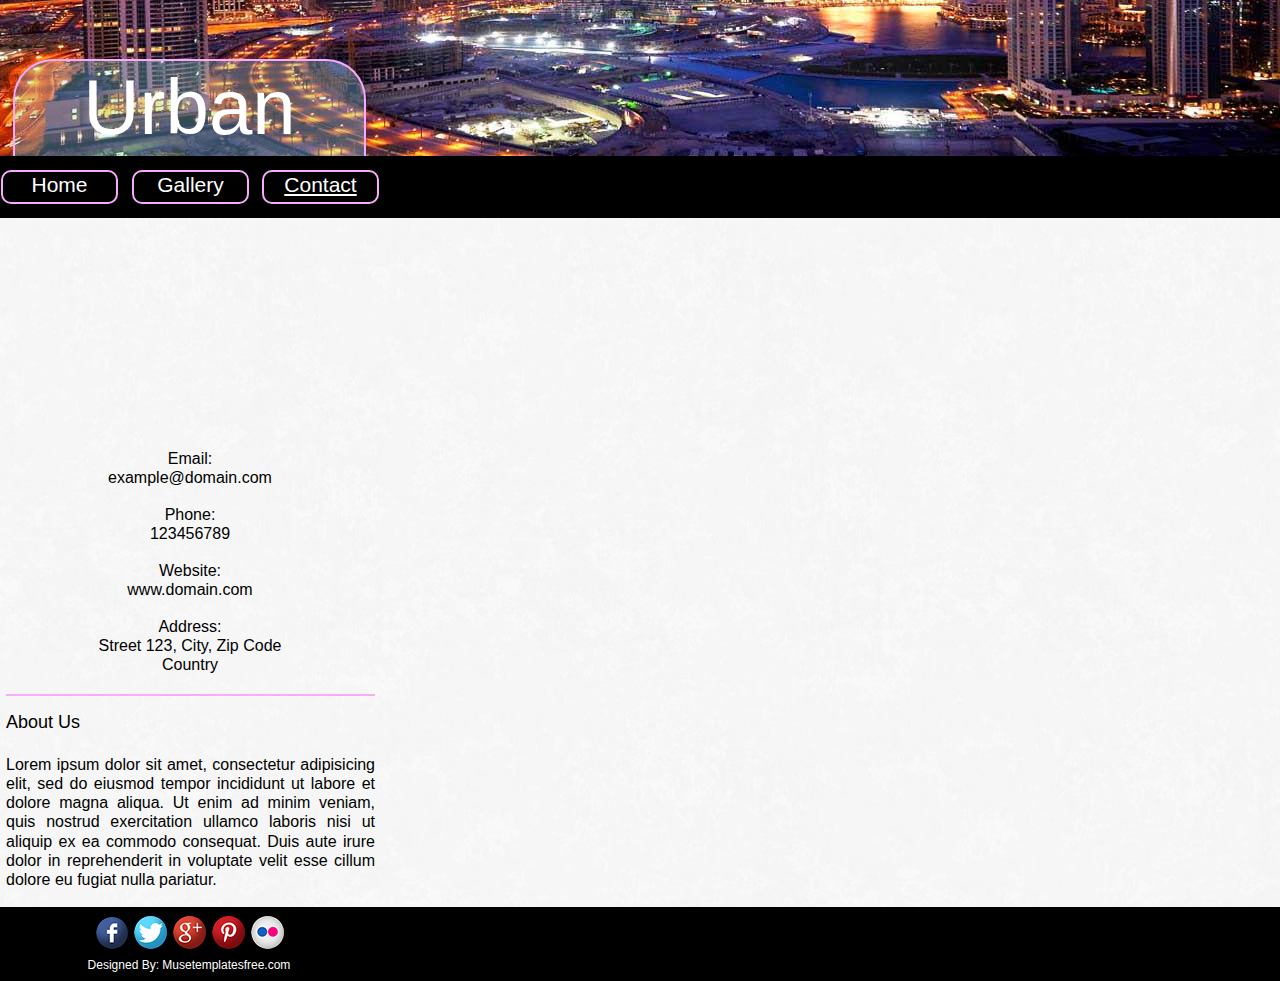
<file: phone/contact.html>
<!DOCTYPE html>
<html class="nojs html" lang="en-US">
 <head>

  <script type="text/javascript">
   if(typeof Muse == "undefined") window.Muse = {}; window.Muse.assets = {"required":["jquery-1.8.3.min.js", "museutils.js", "jquery.watch.js", "contact.css"], "outOfDate":[]};
</script>
  
  <meta http-equiv="Content-type" content="text/html;charset=UTF-8"/>
  <link rel="canonical" href="http://www.willie-j-leblanc.net/contact.html"/>
  <meta name="generator" content="2015.1.1.343"/>
  <title>Contact</title>
  <meta name="viewport" content="width=380"/>
  <!-- CSS -->
  <link rel="stylesheet" type="text/css" href="../css/site_global.css?475633959"/>
  <link rel="stylesheet" type="text/css" href="css/master_a-master.css?3839668773"/>
  <link rel="stylesheet" type="text/css" href="css/contact.css?311183545" id="pagesheet"/>
  <!-- Other scripts -->
  <script type="text/javascript">
   document.documentElement.className = document.documentElement.className.replace(/\bnojs\b/g, 'js');
var __adobewebfontsappname__ = "muse";
</script>
  <!-- JS includes -->
  <script type="text/javascript">
   document.write('\x3Cscript src="' + (document.location.protocol == 'https:' ? 'https:' : 'http:') + '//webfonts.creativecloud.com/source-sans-pro:n4:all;sansita-one:n4:all.js" type="text/javascript">\x3C/script>');
</script>
   </head>
 <body>

  <div class="clearfix" id="page"><!-- column -->
   <div class="clearfix colelem" id="pu970"><!-- group -->
    <div class="browser_width grpelem" id="u970-bw">
     <div id="u970"><!-- simple frame --></div>
    </div>
    <div class="clearfix grpelem" id="u972-4"><!-- content -->
     <p>Urban</p>
    </div>
   </div>
   <div class="browser_width colelem" id="u971-bw">
    <div class="clearfix" id="u971"><!-- group -->
     <a class="nonblock nontext clearfix grpelem" id="u973-4" href="index.html"><!-- content --><p>Home</p></a>
     <a class="nonblock nontext clearfix grpelem" id="u974-4" href="gallery.html"><!-- content --><p>Gallery</p></a>
     <a class="nonblock nontext MuseLinkActive clearfix grpelem" id="u975-4" href="contact.html"><!-- content --><p>Contact</p></a>
    </div>
   </div>
   <div class="colelem" id="u1028"><!-- custom html -->
    
<iframe class="actAsDiv" width="369" height="206" frameborder="0" scrolling="no" marginheight="0" marginwidth="0" src="https://maps.google.com/maps?f=q&amp;source=s_q&amp;hl=en&amp;q=Adobe%20Systems%20Inc%2C%20Park%20Avenue%2C%20San%20Jose%2C%20CA&amp;aq=0&amp;ie=UTF8&amp;t=m&amp;z=12&amp;iwloc=A&amp;output=embed"></iframe>

</div>
   <div class="clearfix colelem" id="u1030-6"><!-- content -->
    <p>Email:</p>
    <p>example@domain.com</p>
   </div>
   <div class="clearfix colelem" id="u1031-6"><!-- content -->
    <p>Phone:</p>
    <p>123456789</p>
   </div>
   <div class="clearfix colelem" id="u1032-6"><!-- content -->
    <p>Website:</p>
    <p>www.domain.com</p>
   </div>
   <div class="clearfix colelem" id="u1033-8"><!-- content -->
    <p>Address:</p>
    <p>Street 123, City, Zip Code</p>
    <p>Country</p>
   </div>
   <div class="colelem" id="u1034"><!-- simple frame --></div>
   <div class="clearfix colelem" id="u1035-7"><!-- content -->
    <p id="u1035-2">About Us</p>
    <p id="u1035-3">&nbsp;</p>
    <p id="u1035-5">Lorem ipsum dolor sit amet, consectetur adipisicing elit, sed do eiusmod tempor incididunt ut labore et dolore magna aliqua. Ut enim ad minim veniam, quis nostrud exercitation ullamco laboris nisi ut aliquip ex ea commodo consequat. Duis aute irure dolor in reprehenderit in voluptate velit esse cillum dolore eu fugiat nulla pariatur.</p>
   </div>
   <div class="verticalspacer"></div>
   <div class="clearfix colelem" id="pu976"><!-- group -->
    <div class="browser_width grpelem" id="u976-bw">
     <div class="clearfix" id="u976"><!-- group -->
      <a class="nonblock nontext clearfix grpelem" id="u987-4" href="http://www.musetemplatesfree.com" target="_blank"><!-- content --><p>Designed By: Musetemplatesfree.com</p></a>
     </div>
    </div>
    <a class="nonblock nontext grpelem" id="u977" href="https://www.facebook.com/" target="_blank"><!-- state-based BG images --></a>
    <a class="nonblock nontext grpelem" id="u979" href="http://www.pinterest.com" target="_blank"><!-- state-based BG images --></a>
    <a class="nonblock nontext grpelem" id="u981" href="http://www.plus.google.com" target="_blank"><!-- state-based BG images --></a>
    <a class="nonblock nontext grpelem" id="u983" href="https://twitter.com/" target="_blank"><!-- state-based BG images --></a>
    <a class="nonblock nontext grpelem" id="u985" href="http://www.flickr.com" target="_blank"><!-- state-based BG images --></a>
   </div>
  </div>
  <div class="preload_images">
   <img class="preload" src="../images/u977-r.png" alt=""/>
   <img class="preload" src="../images/u979-r.png" alt=""/>
   <img class="preload" src="../images/u981-r.png" alt=""/>
   <img class="preload" src="../images/u983-r.png" alt=""/>
   <img class="preload" src="../images/u985-r.png" alt=""/>
  </div>
  <!-- JS includes -->
  <script type="text/javascript">
   if (document.location.protocol != 'https:') document.write('\x3Cscript src="http://musecdn.businesscatalyst.com/scripts/4.0/jquery-1.8.3.min.js" type="text/javascript">\x3C/script>');
</script>
  <script type="text/javascript">
   window.jQuery || document.write('\x3Cscript src="../scripts/jquery-1.8.3.min.js" type="text/javascript">\x3C/script>');
</script>
  <script src="../scripts/museutils.js?531812214" type="text/javascript"></script>
  <script src="../scripts/whatinput.js?84559013" type="text/javascript"></script>
  <script src="../scripts/jquery.watch.js?3866665977" type="text/javascript"></script>
  <!-- Other scripts -->
  <script type="text/javascript">
   $(document).ready(function() { try {
(function(){var a={},b=function(a){if(a.match(/^rgb/))return a=a.replace(/\s+/g,"").match(/([\d\,]+)/gi)[0].split(","),(parseInt(a[0])<<16)+(parseInt(a[1])<<8)+parseInt(a[2]);if(a.match(/^\#/))return parseInt(a.substr(1),16);return 0};(function(){$('link[type="text/css"]').each(function(){var b=($(this).attr("href")||"").match(/\/?css\/([\w\-]+\.css)\?(\d+)/);b&&b[1]&&b[2]&&(a[b[1]]=b[2])})})();(function(){$("body").append('<div class="version" style="display:none; width:1px; height:1px;"></div>');
for(var c=$(".version"),d=0;d<Muse.assets.required.length;){var f=Muse.assets.required[d],g=f.match(/([\w\-\.]+)\.(\w+)$/),k=g&&g[1]?g[1]:null,g=g&&g[2]?g[2]:null;switch(g.toLowerCase()){case "css":k=k.replace(/\W/gi,"_").replace(/^([^a-z])/gi,"_$1");c.addClass(k);var g=b(c.css("color")),h=b(c.css("background-color"));g!=0||h!=0?(Muse.assets.required.splice(d,1),"undefined"!=typeof a[f]&&(g!=a[f]>>>24||h!=(a[f]&16777215))&&Muse.assets.outOfDate.push(f)):d++;c.removeClass(k);break;case "js":k.match(/^jquery-[\d\.]+/gi)&&
typeof $!="undefined"?Muse.assets.required.splice(d,1):d++;break;default:throw Error("Unsupported file type: "+g);}}c.remove();if(Muse.assets.outOfDate.length||Muse.assets.required.length)c="Some files on the server may be missing or incorrect. Clear browser cache and try again. If the problem persists please contact website author.",(d=location&&location.search&&location.search.match&&location.search.match(/muse_debug/gi))&&Muse.assets.outOfDate.length&&(c+="\nOut of date: "+Muse.assets.outOfDate.join(",")),d&&Muse.assets.required.length&&(c+="\nMissing: "+Muse.assets.required.join(",")),alert(c)})()})();/* body */
Muse.Utils.transformMarkupToFixBrowserProblemsPreInit();/* body */
Muse.Utils.prepHyperlinks(false);/* body */
Muse.Utils.resizeHeight('.browser_width');/* resize height */
Muse.Utils.requestAnimationFrame(function() { $('body').addClass('initialized'); });/* mark body as initialized */
Muse.Utils.fullPage('#page');/* 100% height page */
Muse.Utils.showWidgetsWhenReady();/* body */
Muse.Utils.transformMarkupToFixBrowserProblems();/* body */
} catch(e) { if (e && 'function' == typeof e.notify) e.notify(); else Muse.Assert.fail('Error calling selector function:' + e); }});
</script>
   </body>
</html>
</file>
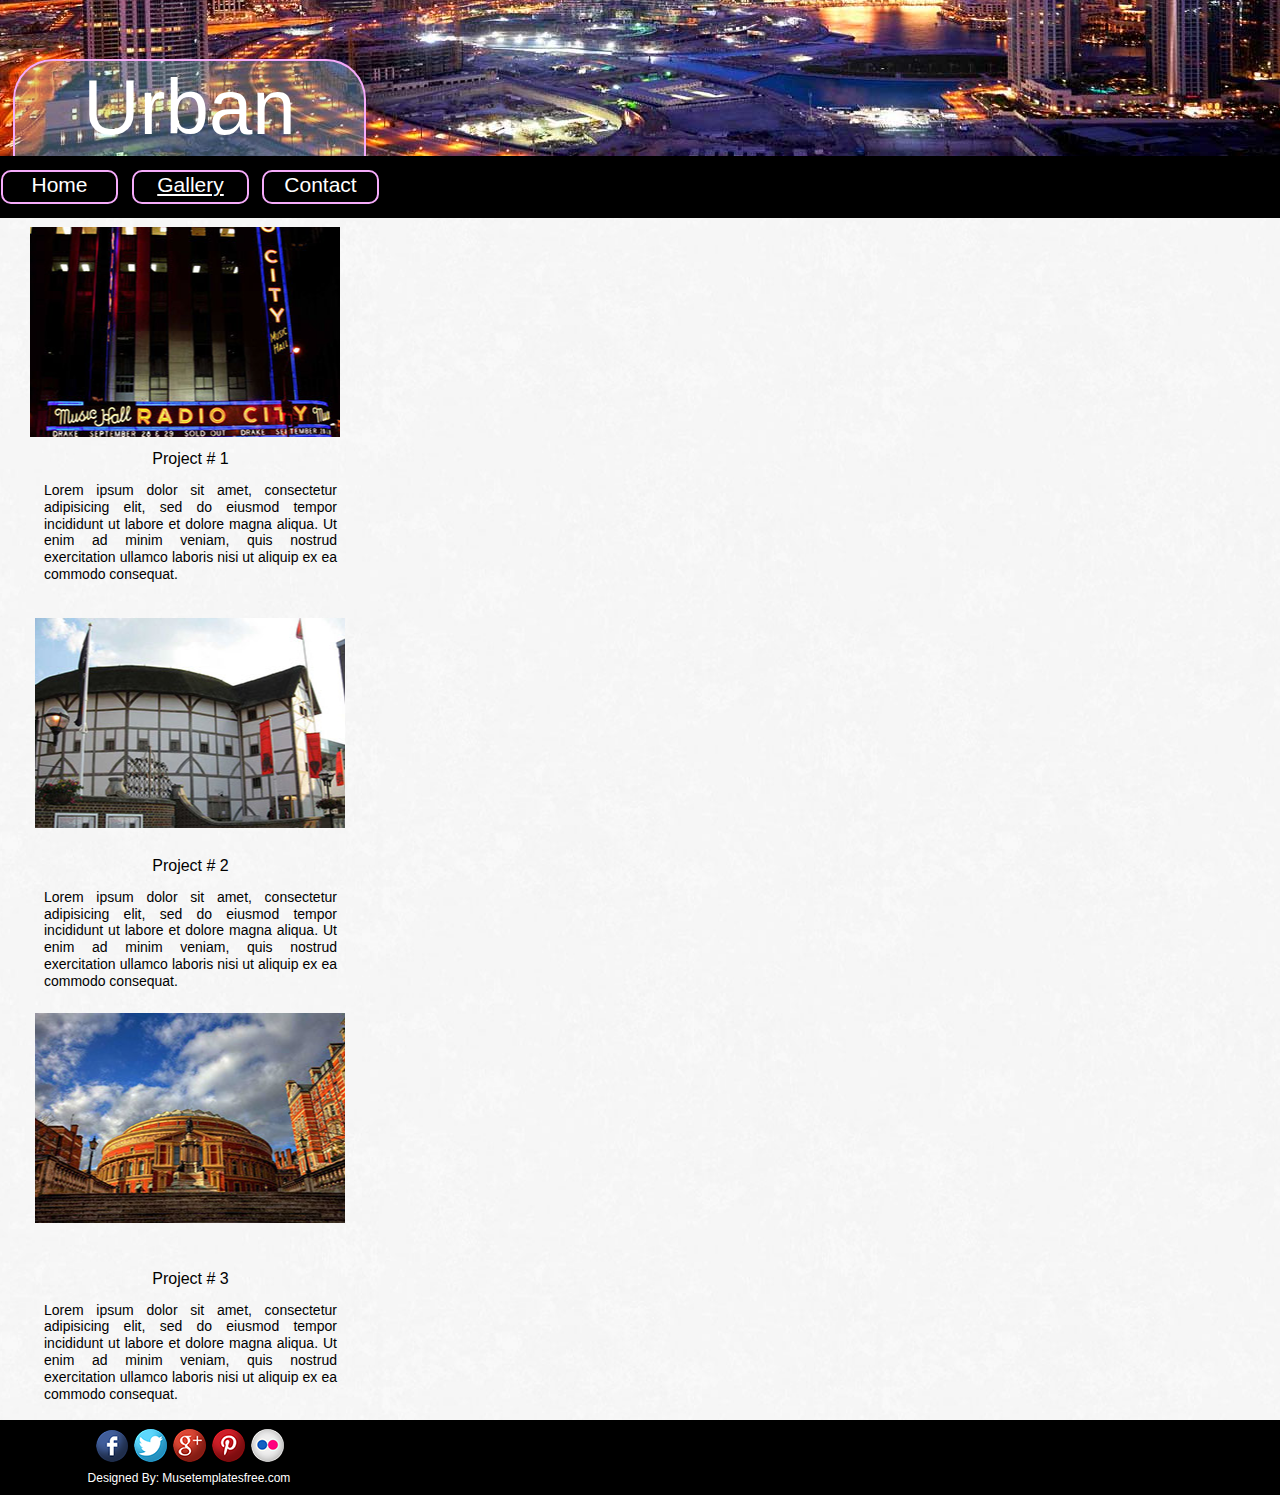
<file: phone/gallery.html>
<!DOCTYPE html>
<html class="nojs html" lang="en-US">
 <head>

  <script type="text/javascript">
   if(typeof Muse == "undefined") window.Muse = {}; window.Muse.assets = {"required":["jquery-1.8.3.min.js", "museutils.js", "jquery.watch.js", "jquery.musepolyfill.bgsize.js", "webpro.js", "musewpslideshow.js", "jquery.museoverlay.js", "touchswipe.js", "gallery.css"], "outOfDate":[]};
</script>
  
  <meta http-equiv="Content-type" content="text/html;charset=UTF-8"/>
  <link rel="canonical" href="http://www.willie-j-leblanc.net/gallery.html"/>
  <meta name="generator" content="2015.1.1.343"/>
  <title>Gallery</title>
  <meta name="viewport" content="width=380"/>
  <!-- CSS -->
  <link rel="stylesheet" type="text/css" href="../css/site_global.css?475633959"/>
  <link rel="stylesheet" type="text/css" href="css/master_a-master.css?3839668773"/>
  <link rel="stylesheet" type="text/css" href="css/gallery.css?3787148148" id="pagesheet"/>
  <!-- Other scripts -->
  <script type="text/javascript">
   document.documentElement.className = document.documentElement.className.replace(/\bnojs\b/g, 'js');
var __adobewebfontsappname__ = "muse";
</script>
  <!-- JS includes -->
  <script type="text/javascript">
   document.write('\x3Cscript src="' + (document.location.protocol == 'https:' ? 'https:' : 'http:') + '//webfonts.creativecloud.com/source-sans-pro:n4:all;sansita-one:n4:all.js" type="text/javascript">\x3C/script>');
</script>
   </head>
 <body>

  <div class="clearfix" id="page"><!-- column -->
   <div class="clearfix colelem" id="pu970"><!-- group -->
    <div class="browser_width grpelem" id="u970-bw">
     <div id="u970"><!-- simple frame --></div>
    </div>
    <div class="clearfix grpelem" id="u972-4"><!-- content -->
     <p>Urban</p>
    </div>
   </div>
   <div class="browser_width colelem" id="u971-bw">
    <div class="clearfix" id="u971"><!-- group -->
     <a class="nonblock nontext clearfix grpelem" id="u973-4" href="index.html"><!-- content --><p>Home</p></a>
     <a class="nonblock nontext MuseLinkActive clearfix grpelem" id="u974-4" href="gallery.html"><!-- content --><p>Gallery</p></a>
     <a class="nonblock nontext clearfix grpelem" id="u975-4" href="contact.html"><!-- content --><p>Contact</p></a>
    </div>
   </div>
   <div class="PamphletWidget clearfix widget_invisible colelem" id="pamphletu1000"><!-- none box -->
    <div class="ThumbGroup clearfix grpelem" id="u1001"><!-- none box -->
     <div class="popup_anchor">
      <div class="Thumb popup_element museBGSize" id="u1003"><!-- simple frame --></div>
     </div>
     <div class="popup_anchor">
      <div class="Thumb popup_element museBGSize" id="u1004"><!-- simple frame --></div>
     </div>
     <div class="popup_anchor">
      <div class="Thumb popup_element museBGSize" id="u1002"><!-- simple frame --></div>
     </div>
    </div>
    <div class="popup_anchor" id="u1007popup">
     <div class="ContainerGroup rgba-background clearfix" id="u1007"><!-- stack box -->
      <div class="Container grpelem" id="u1010"><!-- simple frame --></div>
      <div class="Container invi grpelem" id="u1009"><!-- simple frame --></div>
      <div class="Container invi grpelem" id="u1008"><!-- simple frame --></div>
     </div>
    </div>
   </div>
   <div class="clearfix colelem" id="u1020-4"><!-- content -->
    <p>Project # 1</p>
   </div>
   <div class="clearfix colelem" id="u1021-4"><!-- content -->
    <p>Lorem ipsum dolor sit amet, consectetur adipisicing elit, sed do eiusmod tempor incididunt ut labore et dolore magna aliqua. Ut enim ad minim veniam, quis nostrud exercitation ullamco laboris nisi ut aliquip ex ea commodo consequat.</p>
   </div>
   <div class="clearfix colelem" id="u1022-4"><!-- content -->
    <p>Project # 2</p>
   </div>
   <div class="clearfix colelem" id="u1023-4"><!-- content -->
    <p>Lorem ipsum dolor sit amet, consectetur adipisicing elit, sed do eiusmod tempor incididunt ut labore et dolore magna aliqua. Ut enim ad minim veniam, quis nostrud exercitation ullamco laboris nisi ut aliquip ex ea commodo consequat.</p>
   </div>
   <div class="clearfix colelem" id="u1026-4"><!-- content -->
    <p>Project # 3</p>
   </div>
   <div class="clearfix colelem" id="u1027-4"><!-- content -->
    <p>Lorem ipsum dolor sit amet, consectetur adipisicing elit, sed do eiusmod tempor incididunt ut labore et dolore magna aliqua. Ut enim ad minim veniam, quis nostrud exercitation ullamco laboris nisi ut aliquip ex ea commodo consequat.</p>
   </div>
   <div class="verticalspacer"></div>
   <div class="clearfix colelem" id="pu976"><!-- group -->
    <div class="browser_width grpelem" id="u976-bw">
     <div class="clearfix" id="u976"><!-- group -->
      <a class="nonblock nontext clearfix grpelem" id="u987-4" href="http://www.musetemplatesfree.com" target="_blank"><!-- content --><p>Designed By: Musetemplatesfree.com</p></a>
     </div>
    </div>
    <a class="nonblock nontext grpelem" id="u977" href="https://www.facebook.com/" target="_blank"><!-- state-based BG images --></a>
    <a class="nonblock nontext grpelem" id="u979" href="http://www.pinterest.com" target="_blank"><!-- state-based BG images --></a>
    <a class="nonblock nontext grpelem" id="u981" href="http://www.plus.google.com" target="_blank"><!-- state-based BG images --></a>
    <a class="nonblock nontext grpelem" id="u983" href="https://twitter.com/" target="_blank"><!-- state-based BG images --></a>
    <a class="nonblock nontext grpelem" id="u985" href="http://www.flickr.com" target="_blank"><!-- state-based BG images --></a>
   </div>
  </div>
  <div class="preload_images">
   <img class="preload" src="../images/radio-city-u1003-fr.jpg" alt=""/>
   <img class="preload" src="../images/u977-r.png" alt=""/>
   <img class="preload" src="../images/u979-r.png" alt=""/>
   <img class="preload" src="../images/u981-r.png" alt=""/>
   <img class="preload" src="../images/u983-r.png" alt=""/>
   <img class="preload" src="../images/u985-r.png" alt=""/>
  </div>
  <!-- JS includes -->
  <script type="text/javascript">
   if (document.location.protocol != 'https:') document.write('\x3Cscript src="http://musecdn.businesscatalyst.com/scripts/4.0/jquery-1.8.3.min.js" type="text/javascript">\x3C/script>');
</script>
  <script type="text/javascript">
   window.jQuery || document.write('\x3Cscript src="../scripts/jquery-1.8.3.min.js" type="text/javascript">\x3C/script>');
</script>
  <script src="../scripts/museutils.js?531812214" type="text/javascript"></script>
  <script src="../scripts/whatinput.js?84559013" type="text/javascript"></script>
  <script src="../scripts/jquery.watch.js?3866665977" type="text/javascript"></script>
  <script src="../scripts/jquery.musepolyfill.bgsize.js?120190942" type="text/javascript"></script>
  <script src="../scripts/webpro.js?4156477058" type="text/javascript"></script>
  <script src="../scripts/musewpslideshow.js?4058618124" type="text/javascript"></script>
  <script src="../scripts/jquery.museoverlay.js?3810062583" type="text/javascript"></script>
  <script src="../scripts/touchswipe.js?4174436727" type="text/javascript"></script>
  <!-- Other scripts -->
  <script type="text/javascript">
   $(document).ready(function() { try {
(function(){var a={},b=function(a){if(a.match(/^rgb/))return a=a.replace(/\s+/g,"").match(/([\d\,]+)/gi)[0].split(","),(parseInt(a[0])<<16)+(parseInt(a[1])<<8)+parseInt(a[2]);if(a.match(/^\#/))return parseInt(a.substr(1),16);return 0};(function(){$('link[type="text/css"]').each(function(){var b=($(this).attr("href")||"").match(/\/?css\/([\w\-]+\.css)\?(\d+)/);b&&b[1]&&b[2]&&(a[b[1]]=b[2])})})();(function(){$("body").append('<div class="version" style="display:none; width:1px; height:1px;"></div>');
for(var c=$(".version"),d=0;d<Muse.assets.required.length;){var f=Muse.assets.required[d],g=f.match(/([\w\-\.]+)\.(\w+)$/),k=g&&g[1]?g[1]:null,g=g&&g[2]?g[2]:null;switch(g.toLowerCase()){case "css":k=k.replace(/\W/gi,"_").replace(/^([^a-z])/gi,"_$1");c.addClass(k);var g=b(c.css("color")),h=b(c.css("background-color"));g!=0||h!=0?(Muse.assets.required.splice(d,1),"undefined"!=typeof a[f]&&(g!=a[f]>>>24||h!=(a[f]&16777215))&&Muse.assets.outOfDate.push(f)):d++;c.removeClass(k);break;case "js":k.match(/^jquery-[\d\.]+/gi)&&
typeof $!="undefined"?Muse.assets.required.splice(d,1):d++;break;default:throw Error("Unsupported file type: "+g);}}c.remove();if(Muse.assets.outOfDate.length||Muse.assets.required.length)c="Some files on the server may be missing or incorrect. Clear browser cache and try again. If the problem persists please contact website author.",(d=location&&location.search&&location.search.match&&location.search.match(/muse_debug/gi))&&Muse.assets.outOfDate.length&&(c+="\nOut of date: "+Muse.assets.outOfDate.join(",")),d&&Muse.assets.required.length&&(c+="\nMissing: "+Muse.assets.required.join(",")),alert(c)})()})();/* body */
Muse.Utils.transformMarkupToFixBrowserProblemsPreInit();/* body */
Muse.Utils.prepHyperlinks(false);/* body */
Muse.Utils.resizeHeight('.browser_width');/* resize height */
Muse.Utils.requestAnimationFrame(function() { $('body').addClass('initialized'); });/* mark body as initialized */
Muse.Utils.fullPage('#page');/* 100% height page */
Muse.Utils.initWidget('#pamphletu1000', ['#bp_infinity'], function(elem) { return new WebPro.Widget.ContentSlideShow(elem, {contentLayout_runtime:'lightbox',event:'click',deactivationEvent:'none',autoPlay:false,displayInterval:3000,transitionStyle:'fading',transitionDuration:500,hideAllContentsFirst:false,shuffle:false,enableSwipe:true,resumeAutoplay:false,resumeAutoplayInterval:3000,playOnce:false,autoActivate_runtime:false}); });/* #pamphletu1000 */
Muse.Utils.showWidgetsWhenReady();/* body */
Muse.Utils.transformMarkupToFixBrowserProblems();/* body */
} catch(e) { if (e && 'function' == typeof e.notify) e.notify(); else Muse.Assert.fail('Error calling selector function:' + e); }});
</script>
   </body>
</html>
</file>
<file: css/site_global.css>
html
{
	min-height: 100%;
	min-width: 100%;
	-ms-text-size-adjust: none;
}

body,div,dl,dt,dd,ul,ol,li,nav,h1,h2,h3,h4,h5,h6,pre,code,form,fieldset,legend,input,button,textarea,p,blockquote,th,td,a
{
	margin: 0px;
	padding: 0px;
	border-width: 0px;
	border-style: solid;
	border-color: transparent;
	-webkit-transform-origin: left top;
	-ms-transform-origin: left top;
	-o-transform-origin: left top;
	transform-origin: left top;
	background-repeat: no-repeat;
}

.transition
{
	-webkit-transition-property: background-image,background-position,background-color,border-color,border-radius,color,font-size,font-style,font-weight,letter-spacing,line-height,text-align,box-shadow,text-shadow,opacity;
	transition-property: background-image,background-position,background-color,border-color,border-radius,color,font-size,font-style,font-weight,letter-spacing,line-height,text-align,box-shadow,text-shadow,opacity;
}

.transition *
{
	-webkit-transition: inherit;
	transition: inherit;
}

table
{
	border-collapse: collapse;
	border-spacing: 0px;
}

fieldset,img
{
	border: 0px;
	border-style: solid;
	-webkit-transform-origin: left top;
	-ms-transform-origin: left top;
	-o-transform-origin: left top;
	transform-origin: left top;
}

address,caption,cite,code,dfn,em,strong,th,var,optgroup
{
	font-style: inherit;
	font-weight: inherit;
}

del,ins
{
	text-decoration: none;
}

li
{
	list-style: none;
}

caption,th
{
	text-align: left;
}

h1,h2,h3,h4,h5,h6
{
	font-size: 100%;
	font-weight: inherit;
}

input,button,textarea,select,optgroup,option
{
	font-family: inherit;
	font-size: inherit;
	font-style: inherit;
	font-weight: inherit;
}

body
{
	font-family: Arial, Helvetica Neue, Helvetica, sans-serif;
	text-align: left;
	font-size: 14px;
	line-height: 1.2;
	word-wrap: break-word;
	text-rendering: optimizeLegibility;/* kerning, primarily */
	-moz-font-feature-settings: 'liga';
	-ms-font-feature-settings: 'liga';
	-webkit-font-feature-settings: 'liga';
	font-feature-settings: 'liga';
}

a:link
{
	color: #0000FF;
	text-decoration: underline;
}

a:visited
{
	color: #800080;
	text-decoration: underline;
}

a:hover
{
	color: #0000FF;
	text-decoration: underline;
}

a:active
{
	color: #EE0000;
	text-decoration: underline;
}

a.nontext /* used to override default properties of 'a' tag */
{
	color: black;
	text-decoration: none;
	font-style: normal;
	font-weight: normal;
}

.Link-to-Visual-Arms a:link
{
	color: #5B5B5B;
	font-style: normal;
	font-weight: bold;
	text-decoration: underline;
}

.Link-to-Visual-Arms a:visited
{
	color: #5B5B5B;
	font-weight: normal;
	text-decoration: underline;
}

.Link-to-Visual-Arms a:hover
{
	color: #FFFFFF;
	font-style: normal;
	font-weight: bold;
	text-decoration: underline;
}

.Link-to-Visual-Arms a:active
{
	color: #5B5B5B;
	font-style: normal;
	font-weight: normal;
	text-decoration: underline;
}

.normal_text
{
	color: #000000;
	direction: ltr;
	font-family: Arial, Helvetica Neue, Helvetica, sans-serif;
	font-size: 14px;
	font-style: normal;
	font-weight: normal;
	letter-spacing: 0px;
	line-height: 1.2;
	text-align: left;
	text-decoration: none;
	text-indent: 0px;
	text-transform: none;
	vertical-align: 0px;
	padding: 0px;
}

.Heading-1
{
	color: #000000;
	font-family: sansita-one, sans-serif;
	font-size: 18px;
	font-weight: 400;
	text-align: center;
	padding: 0px;
}

.Heading-2
{
	color: #000000;
	font-family: sansita-one, sans-serif;
	font-size: 15px;
	font-weight: 400;
	text-align: left;
	padding: 0px;
}

.Emphasis
{
	color: #000000;
	font-family: source-sans-pro, sans-serif;
	font-size: 16px;
	font-weight: 400;
}

.list0 li:before
{
	position: absolute;
	right: 100%;
	letter-spacing: 0px;
	text-decoration: none;
	font-weight: normal;
	font-style: normal;
}

.rtl-list li:before
{
	right: auto;
	left: 100%;
}

.nls-None > li:before,.nls-None .list3 > li:before,.nls-None .list6 > li:before
{
	margin-right: 6px;
	content: '•';
}

.nls-None .list1 > li:before,.nls-None .list4 > li:before,.nls-None .list7 > li:before
{
	margin-right: 6px;
	content: '○';
}

.nls-None,.nls-None .list1,.nls-None .list2,.nls-None .list3,.nls-None .list4,.nls-None .list5,.nls-None .list6,.nls-None .list7,.nls-None .list8
{
	padding-left: 34px;
}

.nls-None.rtl-list,.nls-None .list1.rtl-list,.nls-None .list2.rtl-list,.nls-None .list3.rtl-list,.nls-None .list4.rtl-list,.nls-None .list5.rtl-list,.nls-None .list6.rtl-list,.nls-None .list7.rtl-list,.nls-None .list8.rtl-list
{
	padding-left: 0px;
	padding-right: 34px;
}

.nls-None .list2 > li:before,.nls-None .list5 > li:before,.nls-None .list8 > li:before
{
	margin-right: 6px;
	content: '-';
}

.nls-None.rtl-list > li:before,.nls-None .list1.rtl-list > li:before,.nls-None .list2.rtl-list > li:before,.nls-None .list3.rtl-list > li:before,.nls-None .list4.rtl-list > li:before,.nls-None .list5.rtl-list > li:before,.nls-None .list6.rtl-list > li:before,.nls-None .list7.rtl-list > li:before,.nls-None .list8.rtl-list > li:before
{
	margin-right: 0px;
	margin-left: 6px;
}

.TabbedPanelsTab
{
	white-space: nowrap;
}

.MenuBar .MenuBarView,.MenuBar .SubMenuView /* Resets for ul and li in menus */
{
	display: block;
	list-style: none;
}

.MenuBar .SubMenu
{
	display: none;
	position: absolute;
}

.NoWrap
{
	white-space: nowrap;
	word-wrap: normal;
}

.rootelem /* the root of the artwork tree */
{
	margin-left: auto;
	margin-right: auto;
}

.colelem /* a child element of a column */
{
	display: inline;
	float: left;
	clear: both;
}

.clearfix:after /* force a container to fit around floated items */
{
	content: "\0020";
	visibility: hidden;
	display: block;
	height: 0px;
	clear: both;
}

*:first-child+html .clearfix /* IE7 */
{
	zoom: 1;
}

.clip_frame /* used to clip the contents as in the case of an image frame */
{
	overflow: hidden;
}

.popup_anchor /* anchors an abspos popup */
{
	position: relative;
	width: 0px;
	height: 0px;
}

.popup_element
{
	z-index: 100000;
}

.svg
{
	display: block;
	vertical-align: top;
}

span.wrap /* used to force wrap after floated array when nested inside a paragraph */
{
	content: '';
	clear: left;
	display: block;
}

span.actAsInlineDiv /* used to simulate a DIV with inline display when already nested inside a paragraph */
{
	display: inline-block;
}

.position_content,.excludeFromNormalFlow /* used when child content is larger than parent */
{
	float: left;
}

.preload_images /* used to preload images used in non-default states */
{
	position: absolute;
	overflow: hidden;
	left: -9999px;
	top: -9999px;
	height: 1px;
	width: 1px;
}

.preload /* used to specifiy the dimension of preload item */
{
	height: 1px;
	width: 1px;
}

.animateStates
{
	-webkit-transition: 0.3s ease-in-out;
	-moz-transition: 0.3s ease-in-out;
	-o-transition: 0.3s ease-in-out;
	transition: 0.3s ease-in-out;
}

[data-whatinput="mouse"] *:focus,[data-whatinput="touch"] *:focus,input:focus,textarea:focus
{
	outline: none;
}

textarea
{
	resize: none;
	overflow: auto;
}

.fld-prompt /* form placeholders cursor behavior */
{
	pointer-events: none;
}

.wrapped-input /* form inputs & placeholders let div styling show thru */
{
	position: absolute;
	top: 0px;
	left: 0px;
	background: transparent;
	border: none;
}

.submit-btn /* form submit buttons on top of sibling elements */
{
	z-index: 50000;
	cursor: pointer;
}

.anchor_item /* used to specify anchor properties */
{
	width: 22px;
	height: 18px;
}

.MenuBar .SubMenuVisible,.MenuBarVertical .SubMenuVisible,.MenuBar .SubMenu .SubMenuVisible,.popup_element.Active,span.actAsPara,.actAsDiv,a.nonblock.nontext,img.block
{
	display: block;
}

.ose_ei
{
	visibility: hidden;
	z-index: 0;
}

.widget_invisible,.js .invi,.js .mse_pre_init,.js .an_invi /* used to hide the widget before loaded */
{
	visibility: hidden;
}

.no_vert_scroll
{
	overflow-y: hidden;
}

.always_vert_scroll
{
	overflow-y: scroll;
}

.always_horz_scroll
{
	overflow-x: scroll;
}

.fullscreen
{
	overflow: hidden;
	left: 0px;
	top: 0px;
	position: fixed;
	height: 100%;
	width: 100%;
	-moz-box-sizing: border-box;
	-webkit-box-sizing: border-box;
	-ms-box-sizing: border-box;
	box-sizing: border-box;
}

.fullwidth
{
	position: absolute;
}

.borderbox
{
	-moz-box-sizing: border-box;
	-webkit-box-sizing: border-box;
	-ms-box-sizing: border-box;
	box-sizing: border-box;
}

.scroll_wrapper
{
	position: absolute;
	overflow: auto;
	left: 0px;
	right: 0px;
	top: 0px;
	bottom: 0px;
	padding-top: 0px;
	padding-bottom: 0px;
	margin-top: 0px;
	margin-bottom: 0px;
}

.browser_width > *
{
	position: absolute;
	left: 0px;
	right: 0px;
}

.list0 li,.MenuBar .MenuItemContainer,.SlideShowContentPanel .fullscreen img
{
	position: relative;
}

.grpelem,.accordion_wrapper /* a child element of a group */
{
	display: inline;
	float: left;
}

.fld-checkbox input[type=checkbox],.fld-radiobutton input[type=radio] /* Hide native checkbox */
{
	position: absolute;
	overflow: hidden;
	clip: rect(0px, 0px, 0px, 0px);
	height: 1px;
	width: 1px;
	margin: -1px;
	padding: 0px;
	border: 0px;
}

.fld-checkbox input[type=checkbox] + label,.fld-radiobutton input[type=radio] + label
{
	display: inline-block;
	background-repeat: no-repeat;
	cursor: pointer;
	float: left;
	width: 100%;
	height: 100%;
}

.pointer_cursor,.fld-recaptcha-mode,.fld-recaptcha-refresh,.fld-recaptcha-help
{
	cursor: pointer;
}

p,h1,h2,h3,h4,h5,h6,ol,ul,span.actAsPara /* disable Android font boosting */
{
	max-height: 1000000px;
}

.superscript
{
	vertical-align: super;
	font-size: 66%;
	line-height: 0px;
}

.subscript
{
	vertical-align: sub;
	font-size: 66%;
	line-height: 0px;
}

.horizontalSlideShow /* disable left-right panning on horizondal slide shows */
{
	-ms-touch-action: pan-y;
	touch-action: pan-y;
}

.verticalSlideShow /* disable up-down panning on vertical slide shows */
{
	-ms-touch-action: pan-x;
	touch-action: pan-x;
}

.colelem100,.verticalspacer /* a child element of a column that is 100% width */
{
	clear: both;
}

.popup_element.Inactive,.js .disn,.hidden,.breakpoint
{
	display: none;
}

#muse_css_mq
{
	position: absolute;
	display: none;
	background-color: #FFFFFE;
}

.fluid_height_spacer
{
	position: static;
	width: 0.01px;
	float: left;
}

@media screen and (-webkit-min-device-pixel-ratio:0)
{
	body
	{
		text-rendering: auto;
	}
}
</file>
<file: css/master_a-master.css>
#u75
{
	border-color: #000000;
	background: #FFFFFF url("../images/header.jpg") no-repeat center center;
}

#u666-6
{
	border-style: solid;
	border-color: #F6ABFB;
	background-color: #E4F9FF;
	background-color: rgba(166,237,255,0.3);
	border-radius: 40px 40px 0px 0px ;
	color: #FFFFFF;
	text-align: center;
	font-size: 36px;
	font-family: sansita-one, sans-serif;
	font-weight: 400;
	border-width: 2px 2px 0px;
	-pie-background: rgba(166,237,255,0.3);
}

#u666,#u666-3
{
	font-size: 36px;
}

#u674-4
{
	border-style: solid;
	border-width: 2px;
	border-color: #F6ABFB;
	background-color: transparent;
	border-radius: 10px;
	color: #FFFFFF;
	text-align: center;
	font-size: 21px;
	font-family: sansita-one, sans-serif;
	font-weight: 400;
}

#u674-4:hover
{
	-pie-box-shadow: none;
	box-shadow: 0px 0px 8px rgba(255,255,255,0.5),0px 0px 8px rgba(255,255,255,0.5);
}

#u675-4
{
	border-style: solid;
	border-width: 2px;
	border-color: #F6ABFB;
	background-color: transparent;
	border-radius: 10px;
	color: #FFFFFF;
	text-align: center;
	font-size: 21px;
	font-family: sansita-one, sans-serif;
	font-weight: 400;
}

#u675-4:hover
{
	-pie-box-shadow: none;
	box-shadow: 0px 0px 8px rgba(255,255,255,0.5),0px 0px 8px rgba(255,255,255,0.5);
}

#u1377-4
{
	border-style: solid;
	border-width: 2px;
	border-color: #F6ABFB;
	background-color: transparent;
	border-radius: 10px;
	color: #FFFFFF;
	text-align: center;
	font-size: 21px;
	font-family: sansita-one, sans-serif;
	font-weight: 400;
}

#u1377-4:hover
{
	-pie-box-shadow: none;
	box-shadow: 0px 0px 8px rgba(255,255,255,0.5),0px 0px 8px rgba(255,255,255,0.5);
}

#u676-4
{
	border-style: solid;
	border-width: 2px;
	border-color: #F6ABFB;
	background-color: transparent;
	border-radius: 10px;
	color: #FFFFFF;
	text-align: center;
	font-size: 21px;
	font-family: sansita-one, sans-serif;
	font-weight: 400;
}

#u676-4:hover
{
	-pie-box-shadow: none;
	box-shadow: 0px 0px 8px rgba(255,255,255,0.5),0px 0px 8px rgba(255,255,255,0.5);
}

#u674-4.MuseLinkActive,#u675-4.MuseLinkActive,#u1377-4.MuseLinkActive,#u676-4.MuseLinkActive
{
	-pie-box-shadow: none;
	box-shadow: none;
}

#u82,#u1578-3
{
	border-color: #000000;
	background-color: #000000;
}

#u677
{
	vertical-align: top;
	background: transparent url("../images/u677.png") no-repeat 6px 6px;
}

#u677:hover
{
	background: transparent url("../images/u677-r.png") no-repeat 0px 0px;
}

#u696
{
	vertical-align: top;
	background: transparent url("../images/u696.png") no-repeat 6px 6px;
}

#u696:hover
{
	background: transparent url("../images/u696-r.png") no-repeat 0px 0px;
}

#u701
{
	vertical-align: top;
	background: transparent url("../images/u701.png") no-repeat 6px 6px;
}

#u701:hover
{
	background: transparent url("../images/u701-r.png") no-repeat 0px 0px;
}

#u769-4
{
	background-color: transparent;
	color: #FFFFFF;
	text-align: center;
	font-size: 12px;
	font-family: source-sans-pro, sans-serif;
	font-weight: 400;
}

#u771
{
	border-style: solid;
	border-width: 2px;
	border-color: #F6ABFB;
	background-color: transparent;
	border-radius: 100px;
}

#u773-4
{
	border-color: #000000;
	background-color: transparent;
	text-align: center;
	color: #FFFFFF;
	font-family: source-sans-pro, sans-serif;
	font-weight: 400;
}

#u774-4
{
	border-color: #000000;
	background-color: transparent;
	text-align: center;
	color: #FFFFFF;
	font-family: source-sans-pro, sans-serif;
	font-weight: 400;
}

#u775-4
{
	border-color: #000000;
	background-color: transparent;
	text-align: center;
	color: #FFFFFF;
	font-family: source-sans-pro, sans-serif;
	font-weight: 400;
}

#u674-4.MuseLinkActive p,#u675-4.MuseLinkActive p,#u1377-4.MuseLinkActive p,#u676-4.MuseLinkActive p,#u769-4:hover p,#u773-4:hover p,#u774-4:hover p,#u775-4:hover p
{
	text-decoration: underline;
}

#u1581-5
{
	background-color: transparent;
	text-align: center;
}

#u1581
{
	color: #FFFFFF;
	font-family: source-sans-pro, sans-serif;
	font-weight: 400;
}
</file>
<file: css/index.css>
.version.index /* version checker */
{
	color: #0000EA;
	background-color: #33734D;
}

#muse_css_mq
{
	background-color: #FFFFFF;
}

#page
{
	z-index: 1;
	width: 960px;
	min-height: 1084.8999999999999px;
	background-image: none;
	border-width: 0px;
	border-color: #000000;
	background-color: transparent;
	padding-bottom: 0px;
	margin-left: auto;
	margin-right: auto;
}

#page_position_content
{
	margin-bottom: -11px;
	width: 0.01px;/* should not cover content below */
}

.js body
{
	visibility: hidden;
}

.js body.initialized
{
	visibility: visible;
}

#u75,#u75-bw
{
	z-index: 2;
	height: 243px;
}

#u82
{
	z-index: 3;
	min-height: 62px;
}

#u82_align_to_page
{
	margin-left: auto;
	margin-right: auto;
	position: relative;
	width: 960px;
	left: -100px;
	margin-bottom: -2px;
}

#u666-6
{
	z-index: 7;
	width: 349px;
	min-height: 95px;
	position: relative;
	margin-right: -10000px;
	margin-top: -35px;
	left: 132px;
}

#u674-4
{
	z-index: 13;
	width: 128px;
	min-height: 30px;
	position: relative;
	margin-right: -10000px;
	margin-top: 16px;
	left: 500px;
}

#u674-4:hover
{
	padding-top: 0px;
	padding-bottom: 0px;
	min-height: 30px;
	width: 128px;
	margin: 16px -10000px 0px 0px;
}

#u675-4
{
	z-index: 17;
	width: 128px;
	min-height: 30px;
	position: relative;
	margin-right: -10000px;
	margin-top: 16px;
	left: 653px;
}

#u674-4.MuseLinkActive,#u675-4:hover
{
	padding-top: 0px;
	padding-bottom: 0px;
	min-height: 30px;
	width: 128px;
	margin: 16px -10000px 0px 0px;
}

#u1377-4
{
	z-index: 21;
	width: 128px;
	min-height: 30px;
	position: relative;
	margin-right: -10000px;
	margin-top: 16px;
	left: 796px;
}

#u675-4.MuseLinkActive,#u1377-4:hover
{
	padding-top: 0px;
	padding-bottom: 0px;
	min-height: 30px;
	width: 128px;
	margin: 16px -10000px 0px 0px;
}

#u676-4
{
	z-index: 25;
	width: 128px;
	min-height: 30px;
	position: relative;
	margin-right: -10000px;
	margin-top: 16px;
	left: 940px;
}

#u1377-4.MuseLinkActive,#u676-4:hover
{
	padding-top: 0px;
	padding-bottom: 0px;
	min-height: 30px;
	width: 128px;
	margin: 16px -10000px 0px 0px;
}

#u676-4.MuseLinkActive
{
	padding-top: 0px;
	padding-bottom: 0px;
	min-height: 30px;
	width: 128px;
	margin: 16px -10000px 0px 0px;
}

#u82-bw
{
	z-index: 3;
	min-height: 62px;
	margin-top: -2px;
}

#pu298
{
	width: 0.01px;
	margin-left: 20px;
	margin-top: 2px;
}

#u298
{
	z-index: 60;
	width: 919px;
	height: 230px;
	-pie-box-shadow: 2px 2px 8px #7F7F7F;
	box-shadow: 2px 2px 8px rgba(0,0,0,0.5);
	border-width: 0px;
	border-color: transparent;
	background-color: #FFFFFF;
	border-radius: 10px 10px 0px 0px ;
	position: relative;
	margin-right: -10000px;
	margin-top: 20px;
	left: 1px;
}

#u1225
{
	z-index: 82;
	width: 920px;
	background-color: transparent;
	position: relative;
	margin-right: -10000px;
}

#u311
{
	z-index: 61;
	width: 920px;
	height: 2px;
	border-width: 0px;
	border-color: transparent;
	background-color: #F6ABFB;
	margin-left: 20px;
	margin-top: 17px;
	position: relative;
}

#pu315-3
{
	width: 0.01px;
	margin-left: 21px;
	margin-top: 25px;
}

#u315-3
{
	z-index: 62;
	width: 5px;
	background-color: transparent;
	position: relative;
	margin-right: -10000px;
	left: 373px;
}

#u318
{
	z-index: 65;
	width: 293px;
	height: 417px;
	-pie-box-shadow: 2px 2px 8px #7F7F7F;
	box-shadow: 2px 2px 8px rgba(0,0,0,0.5);
	border-color: #7F7F7F;
	border-radius: 10px;
	position: relative;
	margin-right: -10000px;
	margin-top: 5px;
	left: 626px;
	background: #FFFFFF url("../images/taxi.jpg") no-repeat center center;
}

#u788-15
{
	z-index: 66;
	width: 599px;
	min-height: 313px;
	background-color: transparent;
	position: relative;
	margin-right: -10000px;
	margin-top: 4px;
}

#u788-4
{
	text-align: justify;
	line-height: 0px;/* 0 for mixed font sized paras; applied on spans instead */
}

#u788-4 span,#u788-4 em /* line-height set on spans of mixed font sized paras */
{
	line-height: 1.2;
}

#u788-11
{
	font-size: 16px;
	text-align: justify;
	color: #000000;
	font-family: sansita-one, sans-serif;
	font-weight: 400;
}

#u788-5,#u788-6,#u788-8,#u788-9,#u788-13
{
	font-size: 16px;
	text-align: justify;
	color: #000000;
	font-family: source-sans-pro, sans-serif;
	font-weight: 400;
}

#u1211
{
	z-index: 81;
	width: 300px;
	min-height: 35px;
	border-width: 0px;
	border-color: transparent;
	background-color: transparent;
	margin-left: 647px;
	margin-top: 1px;
	position: relative;
}

#pu1578-3
{
	width: 0.01px;
	margin-left: -100px;
	margin-top: 39px;
}

#u1578-3,#u1578-3-bw
{
	z-index: 4;
	min-height: 74px;
}

#u677
{
	z-index: 30;
	height: 44px;
	width: 44px;
	position: relative;
	margin-right: -10000px;
	margin-top: -6px;
	left: 858px;
}

#u696
{
	z-index: 33;
	height: 45px;
	width: 45px;
	position: relative;
	margin-right: -10000px;
	margin-top: -6px;
	left: 935px;
}

#u701
{
	z-index: 36;
	height: 45px;
	width: 45px;
	position: relative;
	margin-right: -10000px;
	margin-top: -6px;
	left: 896px;
}

#u769-4
{
	z-index: 38;
	width: 202px;
	position: relative;
	margin-right: -10000px;
	margin-top: 42px;
	left: 850px;
}

#u769-4:hover
{
	padding-top: 0px;
	padding-bottom: 0px;
	min-height: 0px;
	width: 202px;
	margin: 42px -10000px 0px 0px;
}

#u771
{
	z-index: 42;
	width: 19px;
	height: 19px;
	position: relative;
	margin-right: -10000px;
	margin-top: 11px;
	left: 184px;
}

#u773-4
{
	z-index: 43;
	width: 74px;
	position: relative;
	margin-right: -10000px;
	margin-top: 13px;
	left: 288px;
}

#u774-4
{
	z-index: 47;
	width: 74px;
	position: relative;
	margin-right: -10000px;
	margin-top: 13px;
	left: 210px;
}

#u773-4:hover,#u774-4:hover
{
	padding-top: 0px;
	padding-bottom: 0px;
	min-height: 0px;
	width: 74px;
	margin: 13px -10000px 0px 0px;
}

#u775-4
{
	z-index: 51;
	width: 74px;
	position: relative;
	margin-right: -10000px;
	margin-top: 12px;
	left: 444px;
}

#u775-4:hover
{
	padding-top: 0px;
	padding-bottom: 0px;
	min-height: 0px;
	width: 74px;
	margin: 12px -10000px 0px 0px;
}

#u1581-5
{
	z-index: 55;
	width: 74px;
	min-height: 17px;
	position: relative;
	margin-right: -10000px;
	margin-top: 12px;
	left: 366px;
}

.html
{
	background: #FFFFFF url("../images/pattern.jpg") repeat center center fixed;
}

body
{
	position: relative;
	min-width: 960px;
}
</file>
<file: phone/css/master_a-master.css>
#u970
{
	border-color: #000000;
	background: #FFFFFF url("../../images/header.jpg") no-repeat center center;
}

#u972-4
{
	border-style: solid;
	border-color: #F6ABFB;
	background-color: #E4F9FF;
	background-color: rgba(166,237,255,0.3);
	border-radius: 40px 40px 0px 0px ;
	color: #FFFFFF;
	text-align: center;
	font-size: 78px;
	font-family: sansita-one, sans-serif;
	font-weight: 400;
	border-width: 2px 2px 0px;
	-pie-background: rgba(166,237,255,0.3);
}

#u973-4
{
	border-style: solid;
	border-width: 2px;
	border-color: #F6ABFB;
	background-color: transparent;
	border-radius: 10px;
	color: #FFFFFF;
	text-align: center;
	font-size: 21px;
	font-family: sansita-one, sans-serif;
	font-weight: 400;
}

#u973-4:hover
{
	-pie-box-shadow: none;
	box-shadow: 0px 0px 8px rgba(255,255,255,0.5),0px 0px 8px rgba(255,255,255,0.5);
}

#u974-4
{
	border-style: solid;
	border-width: 2px;
	border-color: #F6ABFB;
	background-color: transparent;
	border-radius: 10px;
	color: #FFFFFF;
	text-align: center;
	font-size: 21px;
	font-family: sansita-one, sans-serif;
	font-weight: 400;
}

#u974-4:hover
{
	-pie-box-shadow: none;
	box-shadow: 0px 0px 8px rgba(255,255,255,0.5),0px 0px 8px rgba(255,255,255,0.5);
}

#u975-4
{
	border-style: solid;
	border-width: 2px;
	border-color: #F6ABFB;
	background-color: transparent;
	border-radius: 10px;
	color: #FFFFFF;
	text-align: center;
	font-size: 21px;
	font-family: sansita-one, sans-serif;
	font-weight: 400;
}

#u975-4:hover
{
	-pie-box-shadow: none;
	box-shadow: 0px 0px 8px rgba(255,255,255,0.5),0px 0px 8px rgba(255,255,255,0.5);
}

#u973-4.MuseLinkActive,#u974-4.MuseLinkActive,#u975-4.MuseLinkActive
{
	-pie-box-shadow: none;
	box-shadow: none;
}

#u971,#u976
{
	border-color: #000000;
	background-color: #000000;
}

#u987-4
{
	background-color: transparent;
	color: #FFFFFF;
	text-align: center;
	font-size: 12px;
	font-family: source-sans-pro, sans-serif;
	font-weight: 400;
}

#u973-4.MuseLinkActive p,#u974-4.MuseLinkActive p,#u975-4.MuseLinkActive p,#u987-4:hover p
{
	text-decoration: underline;
}

#u977
{
	vertical-align: top;
	background: transparent url("../../images/u977.png") no-repeat 6px 6px;
}

#u977:hover
{
	background: transparent url("../../images/u977-r.png") no-repeat 0px 0px;
}

#u979
{
	vertical-align: top;
	background: transparent url("../../images/u979.png") no-repeat 6px 6px;
}

#u979:hover
{
	background: transparent url("../../images/u979-r.png") no-repeat 0px 0px;
}

#u981
{
	vertical-align: top;
	background: transparent url("../../images/u981.png") no-repeat 6px 6px;
}

#u981:hover
{
	background: transparent url("../../images/u981-r.png") no-repeat 0px 0px;
}

#u983
{
	vertical-align: top;
	background: transparent url("../../images/u983.png") no-repeat 6px 6px;
}

#u983:hover
{
	background: transparent url("../../images/u983-r.png") no-repeat 0px 0px;
}

#u985
{
	vertical-align: top;
	background: transparent url("../../images/u985.png") no-repeat 6px 6px;
}

#u985:hover
{
	background: transparent url("../../images/u985-r.png") no-repeat 0px 0px;
}
</file>
<file: phone/css/index.css>
.version.index /* version checker */
{
	color: #0000E6;
	background-color: #22453B;
}

#muse_css_mq
{
	background-color: #FFFFFF;
}

#page
{
	z-index: 1;
	width: 380px;
	min-height: 569.1098336542574px;
	background-image: none;
	border-width: 0px;
	border-color: #000000;
	background-color: transparent;
	padding-bottom: 1px;
}

#pu970
{
	width: 0.01px;
}

.js body
{
	visibility: hidden;
}

.js body.initialized
{
	visibility: visible;
}

#u970,#u970-bw
{
	z-index: 2;
	height: 160px;
}

#u972-4
{
	z-index: 4;
	width: 349px;
	min-height: 95px;
	position: relative;
	margin-right: -10000px;
	margin-top: 59px;
	left: 13px;
}

#u971
{
	z-index: 3;
	min-height: 48px;
	padding-bottom: 14px;
}

#u973-4
{
	z-index: 8;
	width: 113px;
	min-height: 30px;
	position: relative;
	margin-right: -10000px;
	margin-top: 14px;
	left: 1px;
}

#u973-4:hover
{
	padding-top: 0px;
	padding-bottom: 0px;
	min-height: 30px;
	width: 113px;
	margin: 14px -10000px 0px 0px;
}

#u974-4
{
	z-index: 12;
	width: 113px;
	min-height: 30px;
	position: relative;
	margin-right: -10000px;
	margin-top: 14px;
	left: 132px;
}

#u973-4.MuseLinkActive,#u974-4:hover
{
	padding-top: 0px;
	padding-bottom: 0px;
	min-height: 30px;
	width: 113px;
	margin: 14px -10000px 0px 0px;
}

#u975-4
{
	z-index: 16;
	width: 113px;
	min-height: 30px;
	position: relative;
	margin-right: -10000px;
	margin-top: 14px;
	left: 262px;
}

#u974-4.MuseLinkActive,#u975-4:hover
{
	padding-top: 0px;
	padding-bottom: 0px;
	min-height: 30px;
	width: 113px;
	margin: 14px -10000px 0px 0px;
}

#u975-4.MuseLinkActive
{
	padding-top: 0px;
	padding-bottom: 0px;
	min-height: 30px;
	width: 113px;
	margin: 14px -10000px 0px 0px;
}

#u971-bw
{
	z-index: 3;
	min-height: 48px;
	margin-top: -4px;
	margin-bottom: -4px;
}

#u999
{
	z-index: 54;
	width: 369px;
	height: 127px;
	-pie-box-shadow: 2px 2px 8px #7F7F7F;
	box-shadow: 2px 2px 8px rgba(0,0,0,0.5);
	border-width: 0px;
	border-color: transparent;
	border-radius: 10px 10px 0px 0px ;
	margin-left: 6px;
	margin-top: 13px;
	position: relative;
	background: #FFFFFF url("../../images/road.jpg") no-repeat center center;
}

#u998-14
{
	z-index: 40;
	width: 369px;
	min-height: 313px;
	background-color: transparent;
	margin-left: 6px;
	margin-top: 18px;
	position: relative;
}

#u998-3
{
	font-size: 18px;
	text-align: center;
	color: #000000;
	font-family: sansita-one, sans-serif;
	font-weight: 400;
}

#u998-5
{
	text-align: justify;
	line-height: 0px;/* 0 for mixed font sized paras; applied on spans instead */
}

#u998-5 span,#u998-5 em /* line-height set on spans of mixed font sized paras */
{
	line-height: 1.2;
}

#u998-8
{
	text-align: center;
}

#u998-9
{
	font-size: 16px;
	text-align: left;
	color: #000000;
	font-family: sansita-one, sans-serif;
	font-weight: 400;
}

#u998-6,#u998-11,#u998-12
{
	font-size: 16px;
	text-align: justify;
	color: #000000;
	font-family: source-sans-pro, sans-serif;
	font-weight: 400;
}

#pu976
{
	width: 0.01px;
	margin-top: 17px;
}

#u976
{
	z-index: 20;
	min-height: 65px;
	padding-bottom: 9px;
}

#u987-4
{
	z-index: 36;
	width: 378px;
	position: relative;
	margin-right: -10000px;
	margin-top: 51px;
}

#u987-4:hover
{
	padding-top: 0px;
	padding-bottom: 0px;
	min-height: 0px;
	width: 378px;
	margin: 51px -10000px 0px 0px;
}

#u976-bw
{
	z-index: 20;
	min-height: 65px;
}

#u977
{
	z-index: 22;
	height: 44px;
	width: 44px;
	position: relative;
	margin-right: -10000px;
	margin-top: 4px;
	left: 90px;
}

#u979
{
	z-index: 25;
	height: 45px;
	width: 45px;
	position: relative;
	margin-right: -10000px;
	margin-top: 3px;
	left: 206px;
}

#u981
{
	z-index: 28;
	height: 45px;
	width: 45px;
	position: relative;
	margin-right: -10000px;
	margin-top: 4px;
	left: 167px;
}

#u983
{
	z-index: 31;
	height: 45px;
	width: 45px;
	position: relative;
	margin-right: -10000px;
	margin-top: 4px;
	left: 128px;
}

#u985
{
	z-index: 34;
	height: 45px;
	width: 45px;
	position: relative;
	margin-right: -10000px;
	margin-top: 3px;
	left: 245px;
}

.html
{
	background: #FFFFFF url("../../images/pattern.jpg") repeat center center fixed;
}

body
{
	position: relative;
	min-width: 380px;
}

@-ms-viewport
{
	width: 380px;
}

@-webkit-viewport
{
	width: 380px;
}

@-o-viewport
{
	width: 380px;
}

@-moz-viewport
{
	width: 380px;
}

@viewport
{
	width: 380px;
}
</file>
<file: css/contact.css>
.version.contact /* version checker */
{
	color: #000008;
	background-color: #E53DE6;
}

#muse_css_mq
{
	background-color: #FFFFFF;
}

#page
{
	z-index: 1;
	width: 960px;
	min-height: 735.3px;
	background-image: none;
	border-width: 0px;
	border-color: #000000;
	background-color: transparent;
	padding-bottom: 1px;
	margin-left: auto;
	margin-right: auto;
}

#page_position_content
{
	margin-bottom: -11px;
	width: 0.01px;/* should not cover content below */
}

.js body
{
	visibility: hidden;
}

.js body.initialized
{
	visibility: visible;
}

#u75,#u75-bw
{
	z-index: 2;
	height: 243px;
}

#u82
{
	z-index: 3;
	min-height: 62px;
}

#u82_align_to_page
{
	margin-left: auto;
	margin-right: auto;
	position: relative;
	width: 960px;
	left: -100px;
	margin-bottom: -2px;
}

#u666-6
{
	z-index: 7;
	width: 349px;
	min-height: 95px;
	position: relative;
	margin-right: -10000px;
	margin-top: -35px;
	left: 132px;
}

#u674-4
{
	z-index: 13;
	width: 128px;
	min-height: 30px;
	position: relative;
	margin-right: -10000px;
	margin-top: 16px;
	left: 500px;
}

#u674-4:hover
{
	padding-top: 0px;
	padding-bottom: 0px;
	min-height: 30px;
	width: 128px;
	margin: 16px -10000px 0px 0px;
}

#u675-4
{
	z-index: 17;
	width: 128px;
	min-height: 30px;
	position: relative;
	margin-right: -10000px;
	margin-top: 16px;
	left: 653px;
}

#u674-4.MuseLinkActive,#u675-4:hover
{
	padding-top: 0px;
	padding-bottom: 0px;
	min-height: 30px;
	width: 128px;
	margin: 16px -10000px 0px 0px;
}

#u1377-4
{
	z-index: 21;
	width: 128px;
	min-height: 30px;
	position: relative;
	margin-right: -10000px;
	margin-top: 16px;
	left: 796px;
}

#u675-4.MuseLinkActive,#u1377-4:hover
{
	padding-top: 0px;
	padding-bottom: 0px;
	min-height: 30px;
	width: 128px;
	margin: 16px -10000px 0px 0px;
}

#u676-4
{
	z-index: 25;
	width: 128px;
	min-height: 30px;
	position: relative;
	margin-right: -10000px;
	margin-top: 16px;
	left: 940px;
}

#u1377-4.MuseLinkActive,#u676-4:hover
{
	padding-top: 0px;
	padding-bottom: 0px;
	min-height: 30px;
	width: 128px;
	margin: 16px -10000px 0px 0px;
}

#u676-4.MuseLinkActive
{
	padding-top: 0px;
	padding-bottom: 0px;
	min-height: 30px;
	width: 128px;
	margin: 16px -10000px 0px 0px;
}

#u82-bw
{
	z-index: 3;
	min-height: 62px;
	margin-top: -2px;
}

#u931-7
{
	z-index: 79;
	width: 919px;
	min-height: 132px;
	background-color: transparent;
	color: #000000;
	font-weight: 400;
	margin-left: 21px;
	margin-top: 51px;
	position: relative;
}

#u931-2
{
	font-size: 18px;
	text-align: left;
	font-family: sansita-one, sans-serif;
}

#u931-3
{
	font-size: 18px;
	text-align: center;
	font-family: sansita-one, sans-serif;
}

#u931-5
{
	font-size: 16px;
	text-align: justify;
	font-family: source-sans-pro, sans-serif;
}

#pu925-6
{
	width: 0.01px;
	margin-left: 52px;
	margin-top: 81px;
}

#u925-6
{
	z-index: 60;
	width: 194px;
	min-height: 56px;
	background-color: transparent;
	color: #000000;
	text-align: center;
	font-size: 16px;
	font-family: source-sans-pro, sans-serif;
	font-weight: 400;
	position: relative;
	margin-right: -10000px;
}

#u928-6
{
	z-index: 72;
	width: 194px;
	min-height: 56px;
	background-color: transparent;
	color: #000000;
	text-align: center;
	font-size: 16px;
	font-family: source-sans-pro, sans-serif;
	font-weight: 400;
	position: relative;
	margin-right: -10000px;
	left: 331px;
}

#u927-6
{
	z-index: 66;
	width: 194px;
	min-height: 56px;
	background-color: transparent;
	color: #000000;
	text-align: center;
	font-size: 16px;
	font-family: source-sans-pro, sans-serif;
	font-weight: 400;
	position: relative;
	margin-right: -10000px;
	left: 652px;
}

#u930
{
	z-index: 78;
	width: 920px;
	height: 2px;
	border-width: 0px;
	border-color: transparent;
	background-color: #F6ABFB;
	margin-left: 20px;
	margin-top: 8px;
	position: relative;
}

#pu1578-3
{
	width: 0.01px;
	margin-left: -100px;
	margin-top: 111px;
}

#u1578-3,#u1578-3-bw
{
	z-index: 4;
	min-height: 74px;
}

#u677
{
	z-index: 30;
	height: 44px;
	width: 44px;
	position: relative;
	margin-right: -10000px;
	margin-top: -5px;
	left: 858px;
}

#u696
{
	z-index: 33;
	height: 45px;
	width: 45px;
	position: relative;
	margin-right: -10000px;
	margin-top: -6px;
	left: 935px;
}

#u701
{
	z-index: 36;
	height: 45px;
	width: 45px;
	position: relative;
	margin-right: -10000px;
	margin-top: -6px;
	left: 896px;
}

#u769-4
{
	z-index: 38;
	width: 202px;
	position: relative;
	margin-right: -10000px;
	margin-top: 43px;
	left: 850px;
}

#u769-4:hover
{
	padding-top: 0px;
	padding-bottom: 0px;
	min-height: 0px;
	width: 202px;
	margin: 43px -10000px 0px 0px;
}

#u771
{
	z-index: 42;
	width: 19px;
	height: 19px;
	position: relative;
	margin-right: -10000px;
	margin-top: 12px;
	left: 184px;
}

#u773-4
{
	z-index: 43;
	width: 74px;
	position: relative;
	margin-right: -10000px;
	margin-top: 14px;
	left: 288px;
}

#u774-4
{
	z-index: 47;
	width: 74px;
	position: relative;
	margin-right: -10000px;
	margin-top: 14px;
	left: 210px;
}

#u773-4:hover,#u774-4:hover
{
	padding-top: 0px;
	padding-bottom: 0px;
	min-height: 0px;
	width: 74px;
	margin: 14px -10000px 0px 0px;
}

#u775-4
{
	z-index: 51;
	width: 74px;
	position: relative;
	margin-right: -10000px;
	margin-top: 13px;
	left: 444px;
}

#u775-4:hover
{
	padding-top: 0px;
	padding-bottom: 0px;
	min-height: 0px;
	width: 74px;
	margin: 13px -10000px 0px 0px;
}

#u1581-5
{
	z-index: 55;
	width: 74px;
	min-height: 17px;
	position: relative;
	margin-right: -10000px;
	margin-top: 13px;
	left: 366px;
}

.html
{
	background: #FFFFFF url("../images/pattern.jpg") repeat center center scroll;
}

body
{
	position: relative;
	min-width: 960px;
}
</file>
<file: css/gallery.css>
.version.gallery /* version checker */
{
	color: #00000D;
	background-color: #71EB64;
}

#muse_css_mq
{
	background-color: #FFFFFF;
}

#page
{
	z-index: 1;
	width: 960px;
	min-height: 735.8px;
	background-image: none;
	border-width: 0px;
	border-color: #000000;
	background-color: transparent;
	padding-bottom: 0px;
	margin-left: auto;
	margin-right: auto;
}

#page_position_content
{
	margin-bottom: -11px;
	width: 0.01px;/* should not cover content below */
}

.js body
{
	visibility: hidden;
}

.js body.initialized
{
	visibility: visible;
}

#u75,#u75-bw
{
	z-index: 2;
	height: 243px;
}

#u82
{
	z-index: 3;
	min-height: 62px;
}

#u82_align_to_page
{
	margin-left: auto;
	margin-right: auto;
	position: relative;
	width: 960px;
	left: -100px;
	margin-bottom: -2px;
}

#u666-6
{
	z-index: 7;
	width: 349px;
	min-height: 95px;
	position: relative;
	margin-right: -10000px;
	margin-top: -35px;
	left: 132px;
}

#u674-4
{
	z-index: 13;
	width: 128px;
	min-height: 30px;
	position: relative;
	margin-right: -10000px;
	margin-top: 16px;
	left: 500px;
}

#u674-4:hover
{
	padding-top: 0px;
	padding-bottom: 0px;
	min-height: 30px;
	width: 128px;
	margin: 16px -10000px 0px 0px;
}

#u675-4
{
	z-index: 17;
	width: 128px;
	min-height: 30px;
	position: relative;
	margin-right: -10000px;
	margin-top: 16px;
	left: 653px;
}

#u674-4.MuseLinkActive,#u675-4:hover
{
	padding-top: 0px;
	padding-bottom: 0px;
	min-height: 30px;
	width: 128px;
	margin: 16px -10000px 0px 0px;
}

#u1377-4
{
	z-index: 21;
	width: 128px;
	min-height: 30px;
	position: relative;
	margin-right: -10000px;
	margin-top: 16px;
	left: 796px;
}

#u675-4.MuseLinkActive,#u1377-4:hover
{
	padding-top: 0px;
	padding-bottom: 0px;
	min-height: 30px;
	width: 128px;
	margin: 16px -10000px 0px 0px;
}

#u676-4
{
	z-index: 25;
	width: 128px;
	min-height: 30px;
	position: relative;
	margin-right: -10000px;
	margin-top: 16px;
	left: 940px;
}

#u1377-4.MuseLinkActive,#u676-4:hover
{
	padding-top: 0px;
	padding-bottom: 0px;
	min-height: 30px;
	width: 128px;
	margin: 16px -10000px 0px 0px;
}

#u676-4.MuseLinkActive
{
	padding-top: 0px;
	padding-bottom: 0px;
	min-height: 30px;
	width: 128px;
	margin: 16px -10000px 0px 0px;
}

#u82-bw
{
	z-index: 3;
	min-height: 62px;
	margin-top: -2px;
}

#pu1250
{
	width: 0.01px;
	margin-left: 27px;
	margin-top: -7px;
}

#u1250
{
	z-index: 93;
	width: 180px;
	background-color: transparent;
	position: relative;
	margin-right: -10000px;
}

#u1296-4
{
	z-index: 105;
	width: 588px;
	min-height: 91px;
	background-color: transparent;
	text-align: center;
	font-size: 28px;
	font-family: sansita-one, sans-serif;
	font-weight: 400;
	position: relative;
	margin-right: -10000px;
	margin-top: 74px;
	left: 230px;
}

#u912-4
{
	z-index: 60;
	width: 156px;
	min-height: 20px;
	background-color: transparent;
	color: #000000;
	text-align: center;
	font-size: 16px;
	font-family: sansita-one, sans-serif;
	font-weight: 400;
	margin-left: 39px;
	margin-top: 6px;
	position: relative;
}

#pu913-6
{
	width: 0.01px;
	margin-left: 32px;
	margin-top: -5px;
}

#u913-6
{
	z-index: 64;
	width: 207px;
	min-height: 518px;
	background-color: transparent;
	text-align: justify;
	font-family: source-sans-pro, sans-serif;
	font-weight: 400;
	position: relative;
	margin-right: -10000px;
	margin-top: 8px;
}

#pu914-6
{
	width: 0.01px;
	margin-right: -10000px;
	margin-left: 218px;
}

#u914-6
{
	z-index: 70;
	width: 183px;
	min-height: 26px;
	background-color: transparent;
	color: #000000;
	text-align: center;
	font-size: 16px;
	font-family: sansita-one, sans-serif;
	font-weight: 400;
	position: relative;
}

#u915-7
{
	z-index: 76;
	width: 190px;
	min-height: 192px;
	background-color: transparent;
	text-align: justify;
	font-family: source-sans-pro, sans-serif;
	font-weight: 400;
	margin-left: 7px;
	margin-top: 5px;
	position: relative;
}

#pu916-4
{
	width: 0.01px;
	padding-bottom: 0px;
	margin-right: -10000px;
	margin-top: 12px;
	margin-left: 436px;
}

#u916-4
{
	z-index: 83;
	width: 131px;
	min-height: 21px;
	background-color: transparent;
	color: #000000;
	text-align: center;
	font-size: 16px;
	font-family: sansita-one, sans-serif;
	font-weight: 400;
	margin-left: 19px;
	position: relative;
}

#u917-6
{
	z-index: 87;
	width: 168px;
	min-height: 512px;
	background-color: transparent;
	text-align: justify;
	font-family: source-sans-pro, sans-serif;
	font-weight: 400;
	margin-top: 9px;
	position: relative;
}

#ppu1287
{
	width: 0.01px;
	margin-right: -10000px;
	margin-top: 12px;
	margin-left: 604px;
}

#pu1287
{
	width: 0.01px;
	margin-left: 23px;
}

#u1287
{
	z-index: 100;
	width: 107px;
	height: 26px;
	position: relative;
	margin-right: -10000px;
}

.ie #u1287
{
	background-color: #FFFFFF;
	opacity: 0.01;
	-ms-filter: "progid:DXImageTransform.Microsoft.Alpha(Opacity=1)";
	filter: alpha(opacity=1);
}

#u1293-4
{
	z-index: 101;
	width: 155px;
	min-height: 30px;
	background-color: transparent;
	font-family: sansita-one, sans-serif;
	font-weight: 400;
	position: relative;
	margin-right: -10000px;
}

#u1293
{
	font-family: sansita-one, sans-serif;
	font-weight: 400;
}

#u1290-5
{
	z-index: 95;
	width: 181px;
	min-height: 512px;
	background-color: transparent;
	font-family: source-sans-pro, sans-serif;
	font-weight: 400;
	margin-left: 21px;
	position: relative;
}

#u1299
{
	z-index: 109;
	width: 300px;
	min-height: 35px;
	border-width: 0px;
	border-color: transparent;
	background-color: transparent;
	margin-top: 18px;
	position: relative;
}

#pu1578-3
{
	width: 0.01px;
	margin-left: -100px;
	margin-top: 39px;
}

#u1578-3,#u1578-3-bw
{
	z-index: 4;
	min-height: 74px;
}

#u677
{
	z-index: 30;
	height: 44px;
	width: 44px;
	position: relative;
	margin-right: -10000px;
	margin-top: -5px;
	left: 858px;
}

#u696
{
	z-index: 33;
	height: 45px;
	width: 45px;
	position: relative;
	margin-right: -10000px;
	margin-top: -6px;
	left: 935px;
}

#u701
{
	z-index: 36;
	height: 45px;
	width: 45px;
	position: relative;
	margin-right: -10000px;
	margin-top: -6px;
	left: 896px;
}

#u769-4
{
	z-index: 38;
	width: 202px;
	position: relative;
	margin-right: -10000px;
	margin-top: 42px;
	left: 850px;
}

#u769-4:hover
{
	padding-top: 0px;
	padding-bottom: 0px;
	min-height: 0px;
	width: 202px;
	margin: 42px -10000px 0px 0px;
}

#u771
{
	z-index: 42;
	width: 19px;
	height: 19px;
	position: relative;
	margin-right: -10000px;
	margin-top: 12px;
	left: 184px;
}

#u773-4
{
	z-index: 43;
	width: 74px;
	position: relative;
	margin-right: -10000px;
	margin-top: 14px;
	left: 288px;
}

#u774-4
{
	z-index: 47;
	width: 74px;
	position: relative;
	margin-right: -10000px;
	margin-top: 14px;
	left: 210px;
}

#u773-4:hover,#u774-4:hover
{
	padding-top: 0px;
	padding-bottom: 0px;
	min-height: 0px;
	width: 74px;
	margin: 14px -10000px 0px 0px;
}

#u775-4
{
	z-index: 51;
	width: 74px;
	position: relative;
	margin-right: -10000px;
	margin-top: 13px;
	left: 444px;
}

#u775-4:hover
{
	padding-top: 0px;
	padding-bottom: 0px;
	min-height: 0px;
	width: 74px;
	margin: 13px -10000px 0px 0px;
}

#u1581-5
{
	z-index: 55;
	width: 74px;
	min-height: 17px;
	position: relative;
	margin-right: -10000px;
	margin-top: 13px;
	left: 366px;
}

.html
{
	background: #FFFFFF url("../images/pattern.jpg") repeat center center scroll;
}

body
{
	position: relative;
	min-width: 960px;
}
</file>
<file: phone/css/contact.css>
.version.contact /* version checker */
{
	color: #000012;
	background-color: #8C48B9;
}

#muse_css_mq
{
	background-color: #FFFFFF;
}

#page
{
	z-index: 1;
	width: 380px;
	min-height: 569.8499999999997px;
	background-image: none;
	border-width: 0px;
	border-color: #000000;
	background-color: transparent;
	padding-bottom: 0px;
}

#pu970
{
	width: 0.01px;
}

.js body
{
	visibility: hidden;
}

.js body.initialized
{
	visibility: visible;
}

#u970,#u970-bw
{
	z-index: 2;
	height: 160px;
}

#u972-4
{
	z-index: 4;
	width: 349px;
	min-height: 95px;
	position: relative;
	margin-right: -10000px;
	margin-top: 59px;
	left: 13px;
}

#u971
{
	z-index: 3;
	min-height: 48px;
	padding-bottom: 14px;
}

#u973-4
{
	z-index: 8;
	width: 113px;
	min-height: 30px;
	position: relative;
	margin-right: -10000px;
	margin-top: 14px;
	left: 1px;
}

#u973-4:hover
{
	padding-top: 0px;
	padding-bottom: 0px;
	min-height: 30px;
	width: 113px;
	margin: 14px -10000px 0px 0px;
}

#u974-4
{
	z-index: 12;
	width: 113px;
	min-height: 30px;
	position: relative;
	margin-right: -10000px;
	margin-top: 14px;
	left: 132px;
}

#u973-4.MuseLinkActive,#u974-4:hover
{
	padding-top: 0px;
	padding-bottom: 0px;
	min-height: 30px;
	width: 113px;
	margin: 14px -10000px 0px 0px;
}

#u975-4
{
	z-index: 16;
	width: 113px;
	min-height: 30px;
	position: relative;
	margin-right: -10000px;
	margin-top: 14px;
	left: 262px;
}

#u974-4.MuseLinkActive,#u975-4:hover
{
	padding-top: 0px;
	padding-bottom: 0px;
	min-height: 30px;
	width: 113px;
	margin: 14px -10000px 0px 0px;
}

#u975-4.MuseLinkActive
{
	padding-top: 0px;
	padding-bottom: 0px;
	min-height: 30px;
	width: 113px;
	margin: 14px -10000px 0px 0px;
}

#u971-bw
{
	z-index: 3;
	min-height: 48px;
	margin-top: -4px;
	margin-bottom: -4px;
}

#u1028
{
	z-index: 40;
	width: 369px;
	min-height: 206px;
	border-width: 0px;
	border-color: transparent;
	background-color: transparent;
	margin-left: 6px;
	margin-top: 13px;
	position: relative;
}

#u1030-6
{
	z-index: 41;
	width: 194px;
	min-height: 56px;
	background-color: transparent;
	color: #000000;
	text-align: center;
	font-size: 16px;
	font-family: source-sans-pro, sans-serif;
	font-weight: 400;
	margin-left: 93px;
	margin-top: 16px;
	position: relative;
}

#u1031-6
{
	z-index: 47;
	width: 194px;
	min-height: 56px;
	background-color: transparent;
	color: #000000;
	text-align: center;
	font-size: 16px;
	font-family: source-sans-pro, sans-serif;
	font-weight: 400;
	margin-left: 93px;
	position: relative;
}

#u1032-6
{
	z-index: 53;
	width: 194px;
	min-height: 56px;
	background-color: transparent;
	color: #000000;
	text-align: center;
	font-size: 16px;
	font-family: source-sans-pro, sans-serif;
	font-weight: 400;
	margin-left: 93px;
	position: relative;
}

#u1033-8
{
	z-index: 59;
	width: 194px;
	min-height: 56px;
	background-color: transparent;
	color: #000000;
	text-align: center;
	font-size: 16px;
	font-family: source-sans-pro, sans-serif;
	font-weight: 400;
	margin-left: 93px;
	position: relative;
}

#u1034
{
	z-index: 67;
	width: 369px;
	height: 2px;
	border-width: 0px;
	border-color: transparent;
	background-color: #F6ABFB;
	margin-left: 6px;
	margin-top: 19px;
	position: relative;
}

#u1035-7
{
	z-index: 68;
	width: 369px;
	min-height: 132px;
	background-color: transparent;
	color: #000000;
	font-weight: 400;
	margin-left: 6px;
	margin-top: 16px;
	position: relative;
}

#u1035-2
{
	font-size: 18px;
	text-align: left;
	font-family: sansita-one, sans-serif;
}

#u1035-3
{
	font-size: 18px;
	text-align: center;
	font-family: sansita-one, sans-serif;
}

#u1035-5
{
	font-size: 16px;
	text-align: justify;
	font-family: source-sans-pro, sans-serif;
}

#pu976
{
	width: 0.01px;
	margin-top: 18px;
}

#u976
{
	z-index: 20;
	min-height: 65px;
	padding-bottom: 9px;
}

#u987-4
{
	z-index: 36;
	width: 378px;
	position: relative;
	margin-right: -10000px;
	margin-top: 51px;
}

#u987-4:hover
{
	padding-top: 0px;
	padding-bottom: 0px;
	min-height: 0px;
	width: 378px;
	margin: 51px -10000px 0px 0px;
}

#u976-bw
{
	z-index: 20;
	min-height: 65px;
}

#u977
{
	z-index: 22;
	height: 44px;
	width: 44px;
	position: relative;
	margin-right: -10000px;
	margin-top: 4px;
	left: 90px;
}

#u979
{
	z-index: 25;
	height: 45px;
	width: 45px;
	position: relative;
	margin-right: -10000px;
	margin-top: 3px;
	left: 206px;
}

#u981
{
	z-index: 28;
	height: 45px;
	width: 45px;
	position: relative;
	margin-right: -10000px;
	margin-top: 3px;
	left: 167px;
}

#u983
{
	z-index: 31;
	height: 45px;
	width: 45px;
	position: relative;
	margin-right: -10000px;
	margin-top: 3px;
	left: 128px;
}

#u985
{
	z-index: 34;
	height: 45px;
	width: 45px;
	position: relative;
	margin-right: -10000px;
	margin-top: 3px;
	left: 245px;
}

.html
{
	background: #FFFFFF url("../../images/pattern.jpg") repeat center center scroll;
}

body
{
	position: relative;
	min-width: 380px;
}

@-ms-viewport
{
	width: 380px;
}

@-webkit-viewport
{
	width: 380px;
}

@-o-viewport
{
	width: 380px;
}

@-moz-viewport
{
	width: 380px;
}

@viewport
{
	width: 380px;
}
</file>
<file: phone/css/gallery.css>
.version.gallery /* version checker */
{
	color: #0000E1;
	background-color: #BB4B74;
}

#muse_css_mq
{
	background-color: #FFFFFF;
}

#page
{
	z-index: 1;
	width: 380px;
	min-height: 569.8249999999998px;
	background-image: none;
	border-width: 0px;
	border-color: #000000;
	background-color: transparent;
	padding-bottom: 0px;
}

#pu970
{
	width: 0.01px;
}

.js body
{
	visibility: hidden;
}

.js body.initialized
{
	visibility: visible;
}

#u970,#u970-bw
{
	z-index: 2;
	height: 160px;
}

#u972-4
{
	z-index: 4;
	width: 349px;
	min-height: 95px;
	position: relative;
	margin-right: -10000px;
	margin-top: 59px;
	left: 13px;
}

#u971
{
	z-index: 3;
	min-height: 48px;
	padding-bottom: 14px;
}

#u973-4
{
	z-index: 8;
	width: 113px;
	min-height: 30px;
	position: relative;
	margin-right: -10000px;
	margin-top: 14px;
	left: 1px;
}

#u973-4:hover
{
	padding-top: 0px;
	padding-bottom: 0px;
	min-height: 30px;
	width: 113px;
	margin: 14px -10000px 0px 0px;
}

#u974-4
{
	z-index: 12;
	width: 113px;
	min-height: 30px;
	position: relative;
	margin-right: -10000px;
	margin-top: 14px;
	left: 132px;
}

#u973-4.MuseLinkActive,#u974-4:hover
{
	padding-top: 0px;
	padding-bottom: 0px;
	min-height: 30px;
	width: 113px;
	margin: 14px -10000px 0px 0px;
}

#u975-4
{
	z-index: 16;
	width: 113px;
	min-height: 30px;
	position: relative;
	margin-right: -10000px;
	margin-top: 14px;
	left: 262px;
}

#u974-4.MuseLinkActive,#u975-4:hover
{
	padding-top: 0px;
	padding-bottom: 0px;
	min-height: 30px;
	width: 113px;
	margin: 14px -10000px 0px 0px;
}

#u975-4.MuseLinkActive
{
	padding-top: 0px;
	padding-bottom: 0px;
	min-height: 30px;
	width: 113px;
	margin: 14px -10000px 0px 0px;
}

#u971-bw
{
	z-index: 3;
	min-height: 48px;
	margin-top: -4px;
	margin-bottom: -4px;
}

#pamphletu1000
{
	z-index: 40;
	width: 0.01px;
	height: 996px;
	margin-left: 30px;
	margin-top: 13px;
	position: relative;
}

#u1001
{
	z-index: 41;
	width: 315px;
	position: relative;
	margin-right: -10000px;
}

#u1003
{
	position: absolute;
	width: 310px;
	height: 210px;
	border-color: #DDDDDD;
	background: #FFFFFF url("../../images/radio-city-u1003-fr.jpg") no-repeat center center;
	background-size: cover;
}

#u1003:hover
{
	border-color: #000000;
	width: 310px;
	height: 210px;
	min-height: 0px;
	margin: 0px;
	background: #FFFFFF url("../../images/radio-city-u1003-fr.jpg") no-repeat center center;
	background-size: cover;
}

#u1004
{
	position: absolute;
	width: 310px;
	height: 210px;
	border-width: 0px;
	top: 391px;
	left: 5px;
	background: #FFFFFF url("../../images/theatre-u1004-fr.jpg") no-repeat center center;
	background-size: cover;
}

#u1002
{
	position: absolute;
	width: 310px;
	height: 210px;
	border-width: 0px;
	top: 786px;
	left: 5px;
	background: #FFFFFF url("../../images/hall-u1002-fr.jpg") no-repeat center center;
	background-size: cover;
}

#u1004:hover,#u1002:hover
{
	background-repeat: no-repeat;
	background-position: center center;
	width: 310px;
	height: 210px;
	min-height: 0px;
	margin: 0px;
	background-size: cover;
}

#u1007
{
	position: absolute;
	width: 369px;
	background-color: #F7BCFB;
	background-color: rgba(246,171,251,0.79);
	padding-bottom: 44px;
	top: 316px;
	left: -24px;
	-pie-background: rgba(246,171,251,0.79);
}

#u1007popup
{
	z-index: 45;
}

#u1010
{
	z-index: 46;
	width: 325px;
	height: 575px;
	border-width: 0px;
	border-color: #000000;
	margin-right: -10000px;
	position: relative;
	top: 22px;
	left: 22px;
	background: #FFFFFF url("../../images/radio-city.jpg") no-repeat center center;
}

#u1010:hover
{
	background-repeat: no-repeat;
	background-position: center center;
	background-color: #FFFFFF;
	width: 325px;
	height: 575px;
	min-height: 0px;
	margin: 0px -10000px 0px 0px;
}

#u1009
{
	z-index: 47;
	width: 325px;
	height: 575px;
	border-width: 0px;
	border-color: #000000;
	margin-right: -10000px;
	position: relative;
	top: 22px;
	left: 22px;
	background: #FFFFFF url("../../images/theatre.jpg") no-repeat center center;
}

#u1008
{
	z-index: 48;
	width: 325px;
	height: 575px;
	border-width: 0px;
	border-color: #000000;
	margin-right: -10000px;
	position: relative;
	top: 22px;
	left: 22px;
	background: #FFFFFF url("../../images/hall.jpg") no-repeat center center;
}

.PamphletWidget .ThumbGroup .Thumb,.PamphletNextButton,.PamphletPrevButton,.PamphletCloseButton /* pamphlet2 */
{
	cursor: pointer;
}

#u1020-4
{
	z-index: 49;
	width: 293px;
	min-height: 26px;
	background-color: transparent;
	color: #000000;
	text-align: center;
	font-size: 16px;
	font-family: sansita-one, sans-serif;
	font-weight: 400;
	margin-left: 44px;
	top: -774px;
	margin-bottom: -26px;
	position: relative;
}

#u1021-4
{
	z-index: 53;
	width: 293px;
	min-height: 89px;
	background-color: transparent;
	text-align: justify;
	font-family: source-sans-pro, sans-serif;
	font-weight: 400;
	margin-left: 44px;
	top: -741px;
	margin-bottom: -89px;
	position: relative;
}

#u1022-4
{
	z-index: 57;
	width: 293px;
	min-height: 26px;
	background-color: transparent;
	color: #000000;
	text-align: center;
	font-size: 16px;
	font-family: sansita-one, sans-serif;
	font-weight: 400;
	margin-left: 44px;
	top: -379px;
	margin-bottom: -26px;
	position: relative;
}

#u1023-4
{
	z-index: 61;
	width: 293px;
	min-height: 89px;
	background-color: transparent;
	text-align: justify;
	font-family: source-sans-pro, sans-serif;
	font-weight: 400;
	margin-left: 44px;
	top: -346px;
	margin-bottom: -89px;
	position: relative;
}

#u1026-4
{
	z-index: 65;
	width: 293px;
	min-height: 26px;
	background-color: transparent;
	color: #000000;
	text-align: center;
	font-size: 16px;
	font-family: sansita-one, sans-serif;
	font-weight: 400;
	margin-left: 44px;
	margin-top: 22px;
	position: relative;
}

#u1027-4
{
	z-index: 69;
	width: 293px;
	min-height: 89px;
	background-color: transparent;
	text-align: justify;
	font-family: source-sans-pro, sans-serif;
	font-weight: 400;
	margin-left: 44px;
	margin-top: 7px;
	position: relative;
}

#pu976
{
	width: 0.01px;
	margin-top: 18px;
}

#u976
{
	z-index: 20;
	min-height: 65px;
	padding-bottom: 9px;
}

#u987-4
{
	z-index: 36;
	width: 378px;
	position: relative;
	margin-right: -10000px;
	margin-top: 51px;
}

#u987-4:hover
{
	padding-top: 0px;
	padding-bottom: 0px;
	min-height: 0px;
	width: 378px;
	margin: 51px -10000px 0px 0px;
}

#u976-bw
{
	z-index: 20;
	min-height: 65px;
}

#u977
{
	z-index: 22;
	height: 44px;
	width: 44px;
	position: relative;
	margin-right: -10000px;
	margin-top: 4px;
	left: 90px;
}

#u979
{
	z-index: 25;
	height: 45px;
	width: 45px;
	position: relative;
	margin-right: -10000px;
	margin-top: 3px;
	left: 206px;
}

#u981
{
	z-index: 28;
	height: 45px;
	width: 45px;
	position: relative;
	margin-right: -10000px;
	margin-top: 3px;
	left: 167px;
}

#u983
{
	z-index: 31;
	height: 45px;
	width: 45px;
	position: relative;
	margin-right: -10000px;
	margin-top: 3px;
	left: 128px;
}

#u985
{
	z-index: 34;
	height: 45px;
	width: 45px;
	position: relative;
	margin-right: -10000px;
	margin-top: 3px;
	left: 245px;
}

.html
{
	background: #FFFFFF url("../../images/pattern.jpg") repeat center center scroll;
}

body
{
	position: relative;
	min-width: 380px;
}

@-ms-viewport
{
	width: 380px;
}

@-webkit-viewport
{
	width: 380px;
}

@-o-viewport
{
	width: 380px;
}

@-moz-viewport
{
	width: 380px;
}

@viewport
{
	width: 380px;
}
</file>
